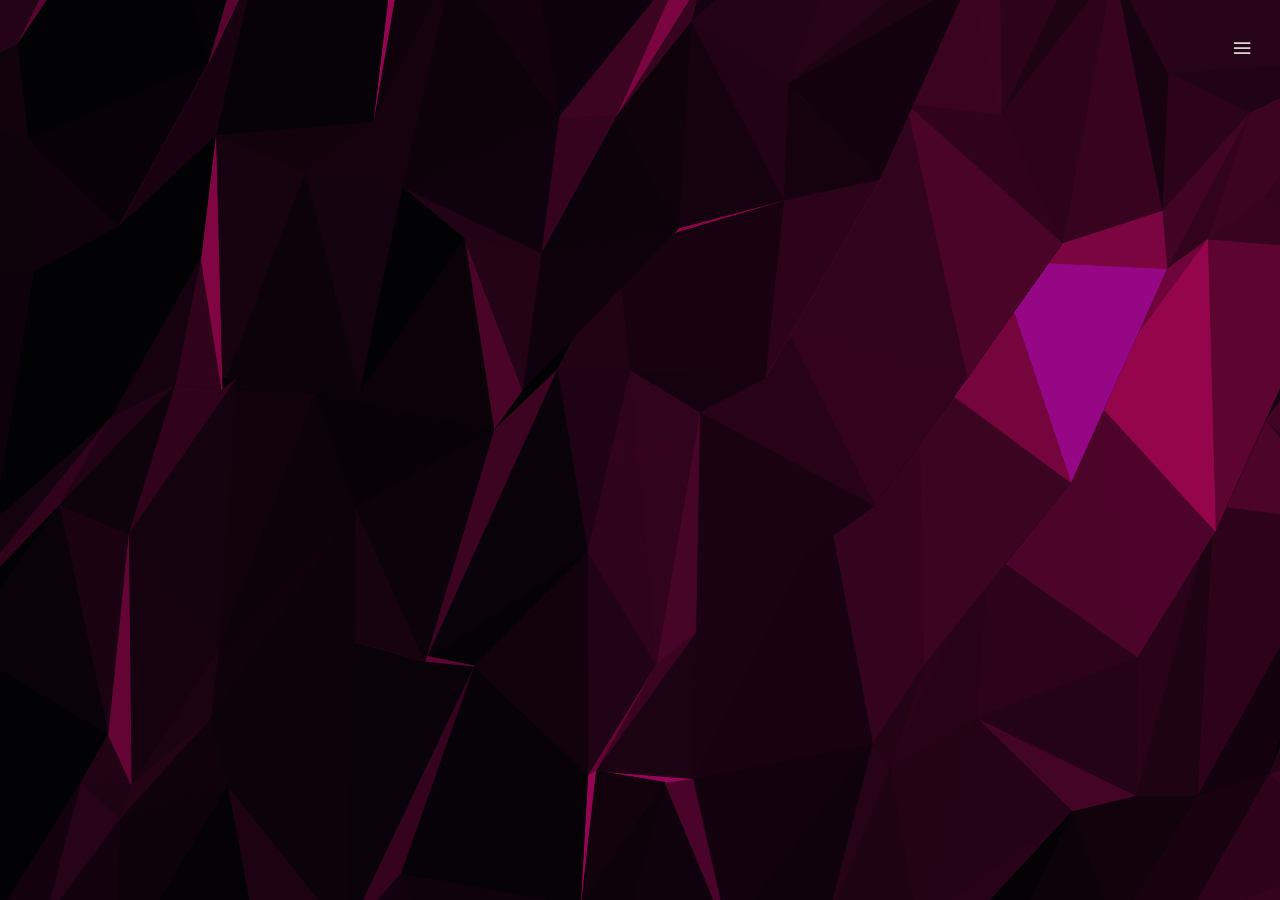
<file: TEST2/index.html>
<!--     A3 - Creative Coming Soon Template     -->
<!--               Version 1.0                  -->

<!DOCTYPE html>
<html lang="en" id='a3'>
<head>


	<!--  Start header  -->
	<meta charset='UTF-8'>
	<meta name="viewport" content="initial-scale=1.0, width=device-width">
	<title>Affluvar</title>
	<link rel='icon' type='image/png' href='assets/img/favicon/favicon.ico' />
	<!--  End header  -->


	<!--  Start Css  -->
	<link rel="stylesheet" type="text/css" href="https://stackpath.bootstrapcdn.com/font-awesome/4.7.0/css/font-awesome.min.css">
	<link rel="stylesheet" href="assets/fonts/ionicons-2.0.1/css/ionicons.min.css">
	<link rel="stylesheet" href="assets/fonts/font-awesome-4.5.0/css/font-awesome.min.css">
	<link href="https://fonts.googleapis.com/css?family=Montserrat:100,100i,200,200i,300,300i,400,400i,500,500i,600,600i,700,700i,800,800i,900,900i" rel="stylesheet">
	<link rel="stylesheet" href="assets/css-plugins/include.css">
	<link rel="stylesheet" href="assets/css-default/style/style.css">
	<!--   End Css   -->


</head>
<body >


	<!--  Start Preloader Section  -->
	<section class="el-preloader style-default">
		<h2 class='display-none'>Display none</h2>
		<div class="preloader-holder">
			<div class="circle-holder">
				<div id="circle-1" class="preloader-circle"></div>
				<div id="circle-2" class="preloader-circle"></div>
				<div id="circle-3" class="preloader-circle"></div>
			</div>
		</div>
	</section>
	<!--   End Preloaser Section  -->


	<!--  Start Background Section  -->
	<section class="el-bg-block resp-bg" style="background-image: url(assets/img/background/bg-square.jpg);">
		<h2 class='display-none'>Display none</h2>
		<div class="bg-block-holder z-index-10" id='bg-block-holder'></div>
		<div class="youtube-player z-index-15"></div>
		<div class="overlay-color-bg opacity-3 z-index-20"></div>
		<div class="el-bg-block z-index-25" id="el-bg-block">
			<div id="fss-container" class="fss-container height-100">
				<div id="fss-output" class="fss-container height-100"></div>
			</div>
		</div>
		<div class="overlay-color-bg opacity-3 z-index-30"></div>
	</section>
	<!--   End Background Section   -->


	<!--  Start Main Content  -->
	<main id='canvas-move-area' >

		<!--  Start Home Section  -->
		<section class="el-main-content fullscreen-section scale-in-rotate" id='home-page' >
			<div class="fullscreen-section-holder el-scroll-holder">
				<div class="vert-helper"></div><!--
			 --><div class="content-holder  for-vert-align">
					<div class="top-text">

						<!--  Logo  -->
						<div class="logo-block duration-12 translate-from-bottom-15  translate-0">
							<a class="logo" href='#'><img src="assets/img/logo/logo-a3-white.png" alt=""></a>
						</div>

						<!--  Main Big Text  -->
						<h1 class="big-text duration-12 translate-from-bottom-13 translate-0"><span id="typed-element">WE ARE COMING SOON!</span></h1>

						<!--  Subtext  -->
						<span class="sub-text duration-12 translate-from-bottom-11 translate-0">Lorem ipsum dolor sit amet loremipsum dolor sit. sit amet loremipsum dolor sit.</span>


					</div>

					<!--  Counter  -->
					<div class="counter duration-12 translate-from-bottom-9 translate-0 ">
						<div class="container-fluid">
							<div class="row">
								<div class="days col-6 col-sm-6 col-md-3">
									<span class="number">{dnnn}</span>
									<span class="text">{dl}</span>
								</div>
								<div class="hours col-6 col-sm-6 col-md-3">
									<span class="number">{hnn}</span>
									<span class="text">{hl}</span>
								</div>
								<div class="minutes col-6 col-sm-6 col-md-3">
									<span class="number">{mnn}</span>
									<span class="text">{ml}</span>
								</div>
								<div class="seconds col-6 col-sm-6 col-md-3">
									<span class="number theme-color">{snn}</span>
									<span class="text theme-color">{sl}</span>
								</div>
							</div>
						</div>
					</div>


					<!--  Button Block  -->
					<div class="button-block  duration-12 translate-from-bottom-7 translate-0">
						<div class="button-holder clearfix">
							<a href="#more-information" class="btn el-theme-btn el-white-btn-hv only-page-link">More information</a>
							<a  href='#' class="btn el-light-transparent-btn el-theme-btn-hv" data-toggle="modal" data-target="#subscribeModal">Notify<i class="ion-android-notifications right-icon"></i></a>
						</div>
					</div>

					<!--  Social Block -->
					<div class="social-block duration-12 translate-from-bottom-6 translate-0">
						<ul class="social-list clearfix">
							<li><a href="#" class="ion-social-twitter"></a></li>
							<li><a href="#" class="ion-social-facebook"></a></li>
							<li><a href="#" class="ion-social-googleplus"></a></li>
							<li><a href="#" class="ion-social-pinterest"></a></li>
							<li><a href="#" class="ion-social-tumblr"></a></li>
						</ul>
						<p>© Affluvar, 2018 Designed by <a href="https://mayankjha.herokuapp.com">Mayank Jha</a></p>
					</div>


				</div>
			</div>
		</section>
		<!--  End Home Section  -->


		<!--  Start Side Section  -->

		<!--  Pull Button  -->
		<div class="main-pull-button">
			<div class="close-button">
				<a href="#more-information" class='only-page-link'>
					<i class="ion-navicon"></i>
				</a>
			</div>
		</div>

		<section class="el-more-information fullscreen-section out-fullscreen-section translate-x" id='more-information'>
			<a href="#home-page" class="el-side-pusher opacity-5 only-page-link"></a>

			<!--  Side Navigation -->
			<div class="el-mini-nav">
				<ul class="nav-list">
					<li class="nav-item"><a href=".el-about-us" class='active delay-11'><span>About</span></a></li>
					<li class="nav-item"><a href=".el-service-section" class='delay-7'><span>Services</span></a></li>
					<li class="nav-item"><a href=".el-our-team" class='delay-9'><span>Team</span></a></li>
					<li class="nav-item"><a href=".el-portfolio" class='delay-13'><span>Portfolio</span></a></li>
					<li class="nav-item"><a href=".el-testimonial" class='delay-11'><span>Testimonials</span></a></li>
					<li class="nav-item"><a href=".el-send-form" class='delay-10'><span>Contact</span></a></li>
				</ul>
			</div>


			<!--  Pull Close Button -->
			<div class="close-button">
				<a href="#home-page" class='only-page-link'>
					<i class="ion-android-close"></i>
				</a>
			</div>


			<!--  Side Section Holder -->
			<div class="fullscreen-section-holder el-scroll-holder white-bg">
				<div class="content-holder container-fluid">


					<!--  About Section -->
					<div class="el-about-us el-describe-section">
						<div class="title-holder row">
							<div class="col-12">
								<h1 class="title">About Us</h1>
							</div>
						</div>
						<div class="el-separator"></div>
						<span class="sub-text">Lorem ipsum dolor sit amet, consectetur adipiscing elit, sed do eiusmod tempor incididunt ut labore et dolore magna aliqua.</span>
						<div class="row">
							<div class="col-12">
								<div class="about-carousel owl-carousel">
									<div class="item">
										<img src="assets/img/about/about-1.jpg" alt="">
									</div>
									<div class="item">
										<img src="assets/img/about/about-2.jpg" alt="">
									</div>
									<div class="item">
										<img src="assets/img/about/about-3.jpg" alt="">
									</div>
								</div>
							</div>
							<div class="col-12">
								<div class="about-text">
									<p class="text">At vero eos et accu samus et iusto odio digni ssimos ducimus qui blandi tiis prae sentium volu ptatum deleniti atque corrupti quos dolores et quas molestias excepturi sint occa ecati cupiditate non prov ident.
									At vero eos et accusamus et iusto odio digniss imos ducimus qui bland itiis praesen tium volupta tum deleniti atque corrupti quos dolores et quas molestias excepturi sint occaecati cupid itate non provident.  At vero eos et accusamus et iusto odio dignissimos ducimus qui bland itiis praese ntium volup tatum deleniti atque corrupti quos dolores et quas moles tias exce pturi sint occaecati cupidi tate non provident.</p>
									<div class="align-left">
										<a href="#" class="btn el-dark-btn el-theme-btn-hv"><i class="ion-information-circled left-icon"></i>Read more</a>
									</div>
								</div>
							</div>
						</div>
					</div>

					<div class="el-divider"></div>

					<!--  Service Section -->
					<div class="el-service-section el-describe-section">
						<div class="title-holder row">
							<div class="col-12">
								<h1 class="title">Our Services</h1>
								<div class="el-separator"></div>
								<span class="sub-text">Lorem ipsum dolor sit amet, consectetur adipiscing elit, sed do eiusmod tempor incididunt ut labore et dolore magna aliqua.</span>
							</div>
						</div>
						<div class="row">
							<div class="col-12 col-sm-4">
								<div class="service-item">
									<div class="service-title">
										<span class="icon ion-aperture"></span>
										<h3>Service 1</h3>
									</div>
									<p class="service-text">
										At vero eos et accusamus et iusto odio dignissimos ducimus qui blanditiis praesentium.
									</p>
								</div>
							</div>
							<div class="col-12 col-sm-4">
								<div class="service-item">
									<div class="service-title">
										<span class="icon ion-cube"></span>
										<h3>Service 2</h3>
									</div>
									<p class="service-text">
										At vero eos et accusamus et iusto odio dignissimos ducimus qui blanditiis praesentium.
									</p>
								</div>
							</div>
							<div class="col-12 col-sm-4">
								<div class="service-item">
									<div class="service-title">
										<span class="icon ion-flag"></span>
										<h3>Service 3</h3>
									</div>
									<p class="service-text">
										At vero eos et accusamus et iusto odio dignissimos ducimus qui blanditiis praesentium.
									</p>
								</div>
							</div>
						</div>
					</div>

					<div class="el-divider"></div>

					<!--  Team Section -->
					<div class="el-our-team el-describe-section">
						<div class="title-holder row">
							<div class="col-12">
								<h1 class="title">Our Team</h1>
								<div class="el-separator"></div>
								<span class="sub-text">Lorem ipsum dolor sit amet, consectetur adipiscing elit, sed do eiusmod tempor incididunt ut labore et dolore magna aliqua.</span>
							</div>
						</div>
						<div class="row">
							<div class="col-12 col-sm-6">
								<div class="team-item">
									<div class="img-block">
										<div class="hover-block">
											<h4 class="name">Julia Okinet</h4>
											<span class="team-status">WEB DESIGNER</span>
											<div class="social-block">
												<ul class="social-list">
													<li><a href="#" class='ion-social-twitter'></a></li>
													<li><a href="#" class='ion-social-facebook'></a></li>
													<li><a href="#" class='ion-social-googleplus'></a></li>
												</ul>
											</div>
										</div>
										<img src="assets/img/team/team-1.jpg" class='resp-img' alt="">
									</div>
								</div>
							</div>
							<div class="col-12 col-sm-6">
								<div class="team-item">
									<div class="img-block">
										<div class="hover-block">
											<h4 class="name">Mary Librean</h4>
											<span class="team-status">DIRECTOR</span>
											<div class="social-block">
												<ul class="social-list">
													<li><a href="#" class='ion-social-twitter'></a></li>
													<li><a href="#" class='ion-social-facebook'></a></li>
													<li><a href="#" class='ion-social-googleplus'></a></li>
												</ul>
											</div>
										</div>
										<img src="assets/img/team/team-2.jpg" class='resp-img' alt="">
									</div>
								</div>
							</div>
							<div class="col-12 col-sm-6">
								<div class="team-item">
									<div class="img-block">
										<div class="hover-block">
											<h4 class="name">David Tishman</h4>
											<span class="team-status">WEB DEVELOPER</span>
											<div class="social-block">
												<ul class="social-list">
													<li><a href="#" class='ion-social-twitter'></a></li>
													<li><a href="#" class='ion-social-facebook'></a></li>
													<li><a href="#" class='ion-social-googleplus'></a></li>
												</ul>
											</div>
										</div>
										<img src="assets/img/team/team-3.jpg" class='resp-img' alt="">
									</div>
								</div>
							</div>
							<div class="col-12 col-sm-6">
								<div class="team-item">
									<div class="img-block">
										<div class="hover-block">
											<h4 class="name">Mark Foliner</h4>
											<span class="team-status">SEO OPTIMIZER</span>
											<div class="social-block">
												<ul class="social-list">
													<li><a href="#" class='ion-social-twitter'></a></li>
													<li><a href="#" class='ion-social-facebook'></a></li>
													<li><a href="#" class='ion-social-googleplus'></a></li>
												</ul>
											</div>
										</div>
										<img src="assets/img/team/team-4.jpg" class='resp-img' alt="">
									</div>
								</div>
							</div>
						</div>
					</div>

					<div class="el-divider"></div>

					<!--  Portfolio Section -->
					<div class="el-portfolio el-describe-section">
						<div class="title-holder row">
							<div class="col-12">
								<h1 class="title">Portfolio</h1>
								<div class="el-separator"></div>
								<span class="sub-text">Lorem ipsum dolor sit amet, consectetur adipiscing elit, sed do eiusmod tempor incididunt ut labore et dolore magna aliqua.</span>
							</div>
						</div>
						<div class="row zoom-gallery">
							<div class="col-12 col-sm-6">
								<div class="portfolio-item">
									<a href="assets/img/portfolio/1.jpg">
										<img src="assets/img/portfolio/1.jpg" alt="portfolio">
										<div class="hover-block">
											<div class="plus-block">
												<i class="ion-plus"></i>
											</div>
										</div>
									</a>
								</div>
							</div>
							<div class="col-12 col-sm-6">
								<div class="portfolio-item">
									<a href="assets/img/portfolio/2.jpg">
										<img src="assets/img/portfolio/2.jpg" alt="portfolio">
										<div class="hover-block">
											<div class="plus-block">
												<i class="ion-plus"></i>
											</div>
										</div>
									</a>
								</div>
							</div>
							<div class="col-12 col-sm-6">
								<div class="portfolio-item">
									<a href="assets/img/portfolio/3.jpg">
										<img src="assets/img/portfolio/3.jpg" alt="portfolio">
										<div class="hover-block">
											<div class="plus-block">
												<i class="ion-plus"></i>
											</div>
										</div>
									</a>
								</div>
							</div>
							<div class="col-12 col-sm-6">
								<div class="portfolio-item">
									<a href="assets/img/portfolio/4.jpg">
										<img src="assets/img/portfolio/4.jpg" alt="portfolio">
										<div class="hover-block">
											<div class="plus-block">
												<i class="ion-plus"></i>
											</div>
										</div>
									</a>
								</div>
							</div>
							<div class="col-12 col-sm-6">
								<div class="portfolio-item">
									<a href="assets/img/portfolio/5.jpg">
										<img src="assets/img/portfolio/5.jpg" alt="portfolio">
										<div class="hover-block">
											<div class="plus-block">
												<i class="ion-plus"></i>
											</div>
										</div>
									</a>
								</div>
							</div>
							<div class="col-12 col-sm-6">
								<div class="portfolio-item">
									<a href="assets/img/portfolio/6.jpg">
										<img src="assets/img/portfolio/6.jpg" alt="portfolio">
										<div class="hover-block">
											<div class="plus-block">
												<i class="ion-plus"></i>
											</div>
										</div>
									</a>
								</div>
							</div>
							<div class="col-12 col-sm-6">
								<div class="portfolio-item">
									<a href="assets/img/portfolio/7.jpg">
										<img src="assets/img/portfolio/7.jpg" alt="portfolio">
										<div class="hover-block">
											<div class="plus-block">
												<i class="ion-plus"></i>
											</div>
										</div>
									</a>
								</div>
							</div>
							<div class="col-12 col-sm-6">
								<div class="portfolio-item">
									<a href="assets/img/portfolio/8.jpg">
										<img src="assets/img/portfolio/8.jpg" alt="portfolio">
										<div class="hover-block">
											<div class="plus-block">
												<i class="ion-plus"></i>
											</div>
										</div>
									</a>
								</div>
							</div>
						</div>
					</div>

					<div class="el-divider"></div>

					<!--  Testimonial Section -->
					<div class="el-testimonial el-describe-section">
						<div class="title-holder row">
							<div class="col-12">
								<h1 class="title">Testimonials</h1>
								<div class="el-separator"></div>
							</div>
							<div class="col-12">
								<div class="testimonial-carousel owl-carousel">
									<div class="item">
										<p class="text">At vero eos et accusamus et iusto odio dignissimos ducimus qui blanditiis praesentium voluptatum deleniti atque corrupti quos dolores et quas molestias excepturi sint occaecati cupiditate non provident.</p>
										<div class="person-block">
											<div class="person-photo">
												<img src="assets/img/testimonial/testimonial-1.jpg" alt="">
											</div>
											<span class="person-name fw-700">Mary Carell</span>
											<span class="person-status">Seo optimaizer</span>
										</div>
									</div>
									<div class="item">
										<p class="text">At vero eos et accusamus et iusto odio dignissimos ducimus qui blanditiis praesentium voluptatum deleniti atque corrupti quos dolores et quas molestias excepturi sint occaecati cupiditate non provident.</p>
										<div class="person-block">
											<div class="person-photo">
												<img src="assets/img/testimonial/testimonial-1.jpg" alt="">
											</div>
											<span class="person-name fw-700">Mary Carell</span>
											<span class="person-status">Seo optimaizer</span>
										</div>
									</div>

								</div>
							</div>
						</div>
					</div>

					<div class="el-divider"></div>

					<!--  Contact Section -->
					<form class="el-send-form el-describe-section" action='php/contact.php' method="POST">
						<div class="row row-20">
							<div class="col-12 title-holder ">
								<h1 class="title">Contact Us</h1>
								<div class="el-separator"></div>
								<span class="sub-text">Lorem ipsum dolor sit amet, consectetur adipiscing elit, sed do eiusmod tempor incididunt ut labore et dolore magna aliqua.</span>
							</div>
							<div class="col-12 col-md-6">
								<div class="input-item name-item input-group">
									<input type="text" name="name" class="form-control" placeholder="Enter name" aria-label="Enter name" required>
									<span class="input-group-addon" ><i class="ion-person"></i></span>
								</div>
								<span class="error-title"></span>
							</div>
							<div class="col-12 col-md-6">
								<div class="input-item email-item input-group">
									<input type="email" name="email" class="form-control" placeholder="Enter email" aria-label="Enter email" required>
									<span class="input-group-addon"><i class="ion-email"></i></span>
								</div>
								<span class="error-title"></span>
							</div>
							<div class="col-12 col-md-6">
								<div class="input-item company-name-item input-group">
									<input type="text" name="company-name" class="form-control" placeholder="Enter company" aria-label="Enter company" required>
									<span class="input-group-addon" ><i class="ion-person-stalker"></i></span>
								</div>
								<span class="error-title"></span>
							</div>
							<div class="col-12 col-md-6">
								<div class="input-item phone-number-item input-group">
									<input type="text" name="phone-number" class="form-control" placeholder="Enter phone" aria-label="Enter phone" required>
									<span class="input-group-addon" ><i class="ion-iphone"></i></span>
								</div>
								<span class="error-title"></span>
							</div>
							<div class="col-12">
								<div class="input-item message-item input-group">
									<textarea name="message" placeholder="Enter message" required></textarea>
									<span class="input-group-addon"><i class="ion-chatbox"></i></span>
								</div>
								<span class="error-title"></span>
							</div>
							<div class='col-12 pb-4'>
								<div class="button-holder pb-0 mb-0">
									<button class="btn el-dark-btn el-theme-btn-hv btn-block" type="submit">Send Message<i class="ion-paper-airplane right-icon"></i></button>
								</div>
							</div>
							<div class="col-12">
								<div class="row el-contact-info">
									<div class="col-12 col-md-4">
										<div class="contact-info-item">
											<i class="contact-title-icon ion-location"></i>
											<p>Los Angeles, California</p>
											<p>420 Main St & 12th Aperon</p>
											<p>67 New York, 102305</p>
										</div>
									</div>
									<div class="col-12 col-md-4">
										<div class="contact-info-item">
											<i class="contact-title-icon ion-email"></i>
											<p>myemail@gmail.com</p>
											<p>email@gmail.com</p>
										</div>
									</div>
									<div class="col-12 col-md-4">
										<div class="contact-info-item">
											<i class="contact-title-icon ion-iphone"></i>
											<p>+1 800 100 200 30 20</p>
											<p>+1 800 100 245 30 20</p>
											<p>+1 800 100 333 33 33</p>
										</div>
									</div>
								</div>
							</div>
						</div>
					</form>


					<!--  Footer Section -->
					<div class="el-footer"><span class="footer-text">© 2018 All rights reserved</span></div>


				</div>
			</div>
		</section>
		<!--  End Side Section  -->

	</main>
	<!--   End Main Content   -->


	<!-- Start Subscribe Modal -->
	<div class="modal fade el-modal align-self-center" id="subscribeModal" tabindex="-1" role="dialog" aria-label="exampleModalLabel" aria-hidden="true">
		<div class="vert-helper"></div><!--
	 --><div class="modal-dialog for-vert-align" role="document">
			<div class="modal-content">
				<div class="modal-header">
					<h5 class="modal-title" id="subscribeModalLabel">SUBSCRIBE</h5>
					<span class="icon">
						<i class="ion-ios-email-outline"></i>
					</span>
					<button type="button" class="close" data-dismiss="modal" aria-label="Close">
						<span aria-hidden="true"><i class="ion-ios-close-outline"></i></span>
					</button>

				</div>
				<form class="modal-body el-subscribe-form" method="POST" action='php/subscribe.php'>
					<div class="input-item name-item input-group">
						<input type="email" name="email" class="form-control white-input" placeholder="Enter email" aria-label="Enter email" required>
					</div>
					<span class="error-title"></span>
					<button class="btn  el-theme-btn el-dark-btn-hv" type="submit">Subscribe</button>
				</form>
				<div class="modal-footer"></div>
			</div>
		</div>
	</div>
	<!-- End Subscribe Modal -->


	<!-- Start Contact Modal -->
	<div class="modal fade show el-modal success-notification" id="mail-notification" tabindex="-1" role="dialog" aria-label="exampleModalLabel" aria-hidden="true">
		<div class="vert-helper"></div><!--
	 --><div class="modal-dialog for-vert-align" role="document">
			<div class="modal-content">
				<div class="modal-header">
					<span class="icon">
						<i class="ion-android-done success-icon"></i>
					</span>
					<button type="button" class="close" data-dismiss="modal" aria-label="Close">
						<span aria-hidden="true"><i class="ion-ios-close-outline"></i></span>
					</button>
				</div>
				<div class="modal-body">
					<p>Thank you for you message!</p>
				</div>
				<div class="modal-footer"></div>
			</div>
		</div>
	</div>
	<!-- End Contact Modal -->


	<!--  Start Scripts   -->
	<script src='assets/js/mobile-detect/mobile-detect.js'></script>
	<script src='assets/js/jquery/jquery.min.js'></script>
	<script src='assets/js/scrollTo/jquery.scrollTo.js'></script>
	<script src='assets/js/popper/popper.min.js'></script>
	<script src='assets/js/bootstrap/bootstrap.min.js'></script>
	<script src='assets/js/magnific-popup/jquery.magnific-popup.min.js'></script>
	<script src='assets/js/youtube-bg/jquery.mb.YTPlayer.js'></script>
	<script src='assets/js/vegas-slideshow/vegas.min.js'></script>
	<script src='assets/js/owl-carousel/owl.carousel.min.js'></script>
	<script src='assets/js/countdown/countdown.js'></script>
	<script src='assets/js/typed/typed.min.js'></script>
	<script src='assets/js/mCustomScrollbar/jquery.mCustomScrollbar.concat.min.js'></script>
	<script src='assets/js/canvas/polygon.js'></script>
	<script>

		/*=============================
		Start Main Settings
		=============================*/
		var canvasAnimation     = [true, 'polygon'],
			animationInMobile   = true,
			preloaderFadeOut    = 1000,
			targetDate          = "12/19/2019 00:00:00",
			youtubeBg           = false,
			youtubeProperty     = {videoURL:"", containment:'#bg-block-holder', quality:'hd720', showControls:false, autoPlay:true, mute:true, startAt:0, opacity:1},
			videoBgMobile       = [false, 'slideshow'],
			globalSlideshow     = [false, [{src: 'assets/img/slideshow/slide-1.jpg'}, {src: 'assets/img/slideshow/slide-2.jpg'}]],
			typed               = [false, ['WE WILL COMING SOON!','COMING SOON TEMPLATE!']],
			typedInMobile       = [false, 'WE WILL COMING SOON!'];
		/*=============================
		End Main Settings
		=============================*/

	</script>
	<script src='assets/js/main/main.js'></script>
	<!--   End Scripts   -->

</body>
</html>
</file>
<file: TEST2/assets/css-default/style/style.css>
/*-------Start Content Table-----------

	1. Default Settings
	2. Custom Classnames
	3. Preloader
	4. Background Block
	5. Fullscreen Section
	6. Main Content
	7. More Infornation Section
	8. Modal Section
	9. Custom Settings
	11. Start Animation
	10. Media

	----------End Content Table----------*/
/*-------------------------------------------
  Start Bootstrap 4 Support
-------------------------------------------*/
.row {
  display: block;
}
.row::after {
  display: block;
  content: "";
  clear: both;
}
.row > [class*=col-] {
  display: block;
  float: left;
}

/*-------------------------------------------
  End Bootstrap 4 Support
-------------------------------------------*/
/*-------------------------------------------
  Start Default Settings
-------------------------------------------*/
#a3 {
  font-size: 16px;
}
#a3 body {
  font-family: "Montserrat", "Helvetica Neue", "Lucida Grande", Arial, Verdana, sans-serif;
  -webkit-font-smoothing: antialiased;
  -moz-osx-font-smoothing: grayscale;
  background: #06060c;
}
#a3 ::selection {
  color: white;
  background: #ff2653;
}
#a3 h1,
#a3 h2,
#a3 h3,
#a3 h4,
#a3 h5,
#a3 h6 {
  color: #06060c;
  font-weight: 600;
}
#a3 p {
  color: #939da5;
  font-size: 0.875em;
  line-height: 1.6;
}
#a3 .sub-text {
  color: #d2d2d2;
  font-weight: 400;
  font-size: 0.9375em;
  letter-spacing: 0.06667em;
}
#a3 .typed-cursor {
  opacity: 1;
  font-weight: 500;
  animation: typedjsBlink 0.7s infinite;
  -webkit-animation: typedjsBlink 0.7s infinite;
  animation: typedjsBlink 0.7s infinite;
}
@keyframes typedjsBlink {
  50% {
    opacity: 0.0;
  }
}
@-webkit-keyframes typedjsBlink {
  0% {
    opacity: 1;
  }
  50% {
    opacity: 0.0;
  }
  100% {
    opacity: 1;
  }
}
#a3 .typed-fade-out {
  opacity: 0;
  transition: opacity .25s;
  -webkit-animation: 0;
  animation: 0;
}
#a3 .el-theme-btn,
#a3 .el-theme-transparent-btn,
#a3 .el-light-transparent-btn,
#a3 .el-light-btn,
#a3 .el-dark-btn,
#a3 .el-dark-transparent-btn {
  border-radius: 0;
  box-shadow: none;
  font-weight: 600;
  border: 0.14286em white solid;
  outline: none !important;
  letter-spacing: 0.07143em;
  margin: 0 0.21429em 1em;
  font-family: "Montserrat", "Helvetica Neue", "Lucida Grande", Arial, Verdana, sans-serif;
  box-sizing: border-box;
  font-size: 0.875em;
  padding: 1em 2em;
  cursor: pointer;
}
@media screen and (max-width: 768px) {
  #a3 .el-theme-btn,
  #a3 .el-theme-transparent-btn,
  #a3 .el-light-transparent-btn,
  #a3 .el-light-btn,
  #a3 .el-dark-btn,
  #a3 .el-dark-transparent-btn {
    display: block;
    width: 100%;
    margin-right: 0;
    margin-left: 0;
  }
}
#a3 .el-theme-btn:hover, #a3 .el-theme-btn:focus,
#a3 .el-theme-transparent-btn:hover,
#a3 .el-theme-transparent-btn:focus,
#a3 .el-light-transparent-btn:hover,
#a3 .el-light-transparent-btn:focus,
#a3 .el-light-btn:hover,
#a3 .el-light-btn:focus,
#a3 .el-dark-btn:hover,
#a3 .el-dark-btn:focus,
#a3 .el-dark-transparent-btn:hover,
#a3 .el-dark-transparent-btn:focus {
  box-shadow: none;
}
#a3 .el-theme-btn i,
#a3 .el-theme-transparent-btn i,
#a3 .el-light-transparent-btn i,
#a3 .el-light-btn i,
#a3 .el-dark-btn i,
#a3 .el-dark-transparent-btn i {
  display: inline-block;
  vertical-align: middle;
  color: inherit;
  margin-top: -0.65em;
  margin-bottom: -0.5em;
  font-size: 1.25em;
}
#a3 .el-theme-btn .right-icon,
#a3 .el-theme-transparent-btn .right-icon,
#a3 .el-light-transparent-btn .right-icon,
#a3 .el-light-btn .right-icon,
#a3 .el-dark-btn .right-icon,
#a3 .el-dark-transparent-btn .right-icon {
  font-size: 1.25em;
  margin-left: 0.7em;
}
#a3 .el-theme-btn .left-icon,
#a3 .el-theme-transparent-btn .left-icon,
#a3 .el-light-transparent-btn .left-icon,
#a3 .el-light-btn .left-icon,
#a3 .el-dark-btn .left-icon,
#a3 .el-dark-transparent-btn .left-icon {
  font-size: 1.25em;
  margin-right: 0.7em;
}
#a3 .el-theme-transparent-btn {
  color: white;
  background: none;
  border-color: #ff2653;
}
#a3 .el-theme-btn {
  color: white;
  background: #ff2653;
  border-color: #ff2653;
}
#a3 .el-light-transparent-btn {
  color: white;
  background: none;
  border-color: white;
}
#a3 .el-light-btn {
  color: white;
  background: #06060c;
  border-color: white;
}
#a3 .el-dark-transparent-btn {
  color: #06060c;
  background: none;
  border-color: #06060c;
}
#a3 .el-dark-btn {
  color: white;
  background: #06060c;
  border-color: #06060c;
}
#a3 .el-theme-btn-hv:hover {
  background-color: #ff2653;
  border-color: #ff2653;
  color: white;
}
#a3 .el-dark-btn-hv:hover {
  background-color: #06060c;
  border-color: #06060c;
  color: white;
}
#a3 .el-white-btn-hv:hover {
  background-color: white;
  border-color: white;
  color: #06060c;
}
#a3 .el-theme-btn[disabled], #a3 .el-theme-btn[disabled]:hover {
  background-color: #ff2653;
  border-color: #ff2653;
  color: white;
  cursor: no-drop;
}
#a3 .el-dark-btn[disabled], #a3 .el-dark-btn[disabled]:hover {
  background-color: #06060c;
  border-color: #06060c;
  color: white;
  cursor: no-drop;
}
#a3 .el-light-btn[disabled], #a3 .el-light-btn[disabled]:hover {
  background-color: #06060c;
  border-color: #06060c;
  color: white;
  cursor: no-drop;
}
#a3 .el-separator {
  margin: 0 auto;
  width: 2.25em;
  height: 0.25em;
  margin-bottom: 2em;
  background-color: #ff2653;
}
#a3 form .input-item .input-group-addon {
  position: absolute;
  top: 0;
  padding-top: 0.625em;
  padding-bottom: 0.625em;
  font-size: 1em;
  bottom: 0;
  opacity: 0.5;
  left: 0;
  transition: all ease-in-out 0.5s;
  border: none;
  background: none;
  z-index: 99;
  color: #06060c;
}
#a3 form .input-item.message-item .input-group-addon {
  bottom: auto;
  padding-top: 0.875em;
}
#a3 form .input-item i {
  font-size: 1.125em;
  color: inherit;
}
#a3 form .input-item input, #a3 form .input-item textarea {
  z-index: 9;
  background: none;
  color: #06060c;
  text-align: left;
  width: 100%;
  font-family: inherit;
  display: block;
  font-size: 0.875em;
  padding: 0.92857em 0.85714em 0.92857em 2.71429em;
  border-radius: 0;
  font-weight: 500;
  border: 0.14286em rgba(6, 6, 12, 0.3) solid;
  outline: none;
  transition: all ease-in-out 0.5s;
}
#a3 form .input-item input::-webkit-input-placeholder, #a3 form .input-item textarea::-webkit-input-placeholder {
  color: rgba(6, 6, 12, 0.5);
}
#a3 form .input-item input::-moz-placeholder, #a3 form .input-item textarea::-moz-placeholder {
  color: rgba(6, 6, 12, 0.5);
}
#a3 form .input-item input:-moz-placeholder, #a3 form .input-item textarea:-moz-placeholder {
  color: rgba(6, 6, 12, 0.5);
}
#a3 form .input-item input:-ms-input-placeholder, #a3 form .input-item textarea:-ms-input-placeholder {
  color: rgba(6, 6, 12, 0.5);
}
#a3 form .input-item input:-placeholder, #a3 form .input-item textarea:-placeholder {
  color: rgba(6, 6, 12, 0.5);
}
#a3 form .input-item input.white-input, #a3 form .input-item textarea.white-input {
  color: white;
  border-color: rgba(255, 255, 255, 0.3);
}
#a3 form .input-item input.white-input::-webkit-input-placeholder, #a3 form .input-item textarea.white-input::-webkit-input-placeholder {
  color: rgba(255, 255, 255, 0.5);
}
#a3 form .input-item input.white-input::-moz-placeholder, #a3 form .input-item textarea.white-input::-moz-placeholder {
  color: rgba(255, 255, 255, 0.5);
}
#a3 form .input-item input.white-input:-moz-placeholder, #a3 form .input-item textarea.white-input:-moz-placeholder {
  color: rgba(255, 255, 255, 0.5);
}
#a3 form .input-item input.white-input:-ms-input-placeholder, #a3 form .input-item textarea.white-input:-ms-input-placeholder {
  color: rgba(255, 255, 255, 0.5);
}
#a3 form .input-item input.white-input:-placeholder, #a3 form .input-item textarea.white-input:-placeholder {
  color: rgba(255, 255, 255, 0.5);
}
#a3 form .input-item input:focus, #a3 form .input-item textarea:focus {
  color: #06060c;
  border-color: #06060c;
}
#a3 form .input-item input:focus.white-input, #a3 form .input-item textarea:focus.white-input {
  border-color: white;
  color: white;
}
#a3 form .input-item input:focus ~ .input-group-addon, #a3 form .input-item textarea:focus ~ .input-group-addon {
  opacity: 1;
}
#a3 form .input-item textarea {
  min-height: 10.71429em;
}

/*-------------------------------------------
  End Default Settings
-------------------------------------------*/
/*-------------------------------------------
  Start Preloader Style
-------------------------------------------*/
#a3 .el-preloader {
  z-index: 999999;
  background: #06060c;
  top: 0;
  left: 0;
  bottom: 0;
  right: 0;
  position: fixed;
}
#a3 .el-preloader * {
  font-size: inherit;
}
#a3 .el-preloader .preloader-holder {
  position: absolute;
  width: 100%;
  left: 0;
  top: 50%;
  margin-top: -0.5em;
  text-align: center;
}
#a3 .el-preloader .circle-holder {
  margin: auto;
}
#a3 .el-preloader .preloader-circle {
  background-color: #ff2653;
  display: inline-block;
  height: 1em;
  margin-left: .15em;
  margin-right: .15em;
  width: 1em;
  opacity: 0.1;
  animation-name: bounce_opacity;
  -o-animation-name: bounce_opacity;
  -ms-animation-name: bounce_opacity;
  -webkit-animation-name: bounce_opacity;
  -moz-animation-name: bounce_opacity;
  animation-duration: 700ms;
  -o-animation-duration: 700ms;
  -ms-animation-duration: 700ms;
  -webkit-animation-duration: 700ms;
  -moz-animation-duration: 700ms;
  animation-iteration-count: infinite;
  -o-animation-iteration-count: infinite;
  -ms-animation-iteration-count: infinite;
  -webkit-animation-iteration-count: infinite;
  -moz-animation-iteration-count: infinite;
  animation-direction: normal;
  -o-animation-direction: normal;
  -ms-animation-direction: normal;
  -webkit-animation-direction: normal;
  -moz-animation-direction: normal;
  border-radius: 50%;
  -o-border-radius: 50%;
  -ms-border-radius: 50%;
  -webkit-border-radius: 50%;
  -moz-border-radius: 50%;
}
#a3 .el-preloader #circle-1 {
  animation-delay: 0.15s;
  -o-animation-delay: 0.15s;
  -ms-animation-delay: 0.15s;
  -webkit-animation-delay: 0.15s;
  -moz-animation-delay: 0.15s;
}
#a3 .el-preloader #circle-2 {
  animation-delay: 0.30s;
  -o-animation-delay: 0.30s;
  -ms-animation-delay: 0.30s;
  -webkit-animation-delay: 0.30s;
  -moz-animation-delay: 0.30s;
}
#a3 .el-preloader #circle-3 {
  animation-delay: 0.45s;
  -o-animation-delay: 0.45s;
  -ms-animation-delay: 0.45s;
  -webkit-animation-delay: 0.45s;
  -moz-animation-delay: 0.45s;
}
@keyframes bounce_opacity {
  50% {
    opacity: 1;
  }
}
@-o-keyframes bounce_opacity {
  50% {
    opacity: 1;
  }
}
@-ms-keyframes bounce_opacity {
  50% {
    opacity: 1;
  }
}
@-webkit-keyframes bounce_opacity {
  50% {
    opacity: 1;
  }
}
@-moz-keyframes bounce_opacity {
  50% {
    opacity: 1;
  }
}
/*-------------------------------------------
  End Preloader Style
-------------------------------------------*/
/*-------------------------------------------
  Start Background Block
--------------------------------------------*/
#a3 .el-bg-block {
  top: 0;
  left: 0;
  bottom: 0;
  right: 0;
  position: fixed;
  z-index: 0;
  width: 100%;
  transform-origin: 50% 50%;
}
#a3 .el-bg-block .canvas-animation-container {
  z-index: 2000;
}
#a3 .el-bg-block .canvas-animation-holder {
  position: fixed;
  width: 100%;
  height: 100%;
  top: 0;
  left: 0;
}
#a3 .el-bg-block canvas {
  z-index: 1000;
  top: 0;
  left: 0;
  bottom: 0;
  right: 0;
  position: absolute;
}
#a3 .el-bg-block .bg-gradient {
  top: 0;
  left: 0;
  bottom: 0;
  right: 0;
  position: absolute;
  z-index: 110;
  background-image: linear-gradient(to bottom, #06060c 0%, #06060c 100%);
  background-repeat: repeat-x;
}
#a3 .el-bg-block .overlay-color-bg {
  background: #06060c;
  z-index: 1000;
  top: 0;
  left: 0;
  bottom: 0;
  right: 0;
  position: absolute;
}
#a3 .el-bg-block .overlay-bg {
  top: 0;
  left: 0;
  bottom: 0;
  right: 0;
  position: fixed;
  z-index: 120;
}
#a3 .el-bg-block .bg-block-holder {
  top: 0;
  left: 0;
  bottom: 0;
  right: 0;
  position: absolute;
  z-index: 99;
}
#a3 .el-bg-block .youtube-player {
  position: absolute !important;
}
#a3 .canvas-animation-on .instead-canvas-animation {
  display: none !important;
}

/*-------------------------------------------
  End Background Block
--------------------------------------------*/
/*-------------------------------------------
  Start Fullscreen Section
-------------------------------------------*/
#a3 main#canvas-move-area {
  top: 0;
  left: 0;
  bottom: 0;
  right: 0;
  position: fixed;
}
#a3 .main-pull-button {
  position: fixed;
  z-index: 100;
  top: 1.875em;
  right: 1.875em;
}
#a3 .main-pull-button .close-button {
  display: block;
  font-size: 1.625em;
}
#a3 .main-pull-button .close-button a {
  text-decoration: none;
  color: white;
  opacity: 1;
  line-height: 1;
}
#a3 .fullscreen-section {
  top: 0;
  left: 0;
  bottom: 0;
  right: 0;
  position: fixed;
  transition: all ease-out 700ms;
  box-shadow: none;
  border: none;
}
#a3 .fullscreen-section .close-button {
  display: block;
  position: absolute;
  top: 1.15385em;
  right: 1.15385em;
  font-size: 1.625em;
  z-index: 999999;
}
#a3 .fullscreen-section .close-button a {
  text-decoration: none;
  color: #06060c;
  opacity: 1;
  line-height: 1;
  position: relative;
}
#a3 .fullscreen-section .close-button a:before {
  display: block;
  content: ' ';
  background: white;
  width: 1.5em;
  height: 1.5em;
  position: absolute;
  top: -0.15em;
  left: -0.45em;
  z-index: -1;
  box-shadow: 0px 0px 10px #ccc;
}
#a3 .fullscreen-section.out-fullscreen-section {
  opacity: 0;
  visibility: hidden;
}
#a3 .fullscreen-section.out-fullscreen-section.el-main-content {
  opacity: 0.5;
  visibility: visible;
}
#a3 .fullscreen-section.out-fullscreen-section.scale-in {
  transform: scale(0.5);
}
#a3 .fullscreen-section.out-fullscreen-section.scale-out {
  transform: scale(1.5);
}
#a3 .fullscreen-section.out-fullscreen-section.translate-x {
  right: -50% !important;
}
#a3 .fullscreen-section.out-fullscreen-section.blur {
  filter: blur(20px);
  transform: scale(1);
}
#a3 .fullscreen-section.out-fullscreen-section.slide-left {
  transform: translateX(-30%);
}
#a3 .fullscreen-section.out-fullscreen-section.slide-right {
  transform: translateX(30%);
}
#a3 .fullscreen-section.out-fullscreen-section.scale-in-rotate {
  transform: scale(0.6) translateX(-42%);
  transform-origin: 50% 50%;
  perspective: 40em;
  opacity: 0.1;
  perspective-origin: 50% 50%;
}
#a3 .fullscreen-section .fullscreen-section-holder {
  position: absolute;
  top: 0;
  left: 0;
  right: 0;
  bottom: 0;
  text-align: center;
  display: inline-block;
}
#a3 .fullscreen-section .content-holder {
  padding: 3.125em 2.5em 0 2.5em;
}

/*-------------------------------------------
  End Fullscreen Section
-------------------------------------------*/
/*-------------------------------------------
  Start Main Content
-------------------------------------------*/
#a3 .el-main-content {
  z-index: 99;
}
#a3 .el-main-content .mCustomScrollBox {
  width: 100%;
}
#a3 .el-main-content .mCSB_container {
  margin: 0 auto;
  width: 100%;
}
@media screen and (min-height: 750px) {
  #a3 .el-main-content .mCSB_container {
    height: 100%;
  }
}
#a3 .el-main-content .content-holder {
  width: 100%;
  max-width: 68.75em;
  position: relative;
  margin: 0 auto;
}
#a3 .el-main-content .top-text {
  position: relative;
  left: 0;
  right: 0;
  margin-bottom: 1.125em;
}
#a3 .el-main-content .top-text span {
  display: inline-block;
}
#a3 .el-main-content .top-text .logo-block {
  overflow: hidden;
}
#a3 .el-main-content .top-text .logo {
  display: block;
  text-decoration: none;
  padding: 0.5em 1em;
  max-width: 7.5em;
  margin: 0 auto;
  margin-bottom: 3.375em;
  margin-top: 1em;
}
#a3 .el-main-content .top-text .logo img {
  display: block;
  width: 100%;
  height: auto;
}
#a3 .el-main-content .top-text .big-text {
  color: white;
  font-size: 3.1875em;
  font-weight: 800;
  margin-bottom: 0.4em;
  letter-spacing: 0;
  padding-bottom: 0;
  line-height: 1.2;
  text-shadow: 0.03922em 0.03922em 0.01961em transparent;
  font-family: inherit;
}
#a3 .el-main-content .top-text .sub-text {
  max-width: 37.5em;
  margin-bottom: 1em;
}
#a3 .el-main-content .counter {
  position: relative;
  display: block;
  margin: 0 auto;
  max-width: 37.5em;
  margin-bottom: 1.8em;
  padding-bottom: 0.5em;
}
#a3 .el-main-content .counter .row > div {
  padding-bottom: 1.5625em;
}
#a3 .el-main-content .counter span {
  display: block;
  line-height: 1;
}
#a3 .el-main-content .counter span.number {
  font-size: 2.6875em;
  font-family: inherit;
  font-weight: 700;
  font-family: inherit;
  color: white;
  position: relative;
}
#a3 .el-main-content .counter span.text {
  color: white;
  font-size: 0.9375em;
}
#a3 .el-main-content .button-block {
  margin-bottom: 4em;
}
#a3 .el-main-content .button-block .button-holder {
  display: block;
}
#a3 .el-main-content .social-block {
  display: inline-block;
  padding-bottom: 2.5em;
}
#a3 .el-main-content .social-block ul {
  display: block;
  padding: 0;
  margin: 0;
}
#a3 .el-main-content .social-block li {
  list-style: none;
  display: inline-block;
  padding: 0 0.9375em;
}
#a3 .el-main-content .social-block a {
  display: block;
  color: white;
  text-decoration: none;
  transition-duration: 700ms;
  font-size: 1.125em;
}
#a3 .el-main-content .social-block a:hover {
  color: #ff2653;
}

/*-------------------------------------------
  End Main Content
-------------------------------------------*/
/*-------------------------------------------
  Start Contact Section
-------------------------------------------*/
#a3 .el-divider {
  height: 2px;
  background: #f2f3f7;
  margin: 1.625em 0 1.9375em;
}
#a3 .el-describe-section {
  padding: 1.9375em 0 1.625em;
}
#a3 .el-more-information {
  width: 50%;
  min-width: 50em;
  top: 0;
  right: 0;
  z-index: 102;
  left: auto !important;
}
#a3 .el-more-information .sub-text {
  max-width: 40em;
  display: block;
  margin: 0 auto;
  padding: 0 0 3.4em 0;
  color: #a6a6a6;
}
#a3 .el-more-information .content-holder {
  width: 100%;
  display: inline-block;
  padding: 0 4em;
}
#a3 .el-more-information .title-holder .title {
  font-family: inherit;
  margin-bottom: 0.51515em;
  font-weight: 600;
  font-size: 2.1875em;
  font-weight: 700;
  color: #06060c;
}
#a3 .el-more-information .el-side-pusher {
  position: fixed;
  top: 0;
  width: 100%;
  left: 0;
  bottom: 0;
  background: black;
  display: block;
}
#a3 .el-more-information .el-mini-nav {
  position: absolute;
  top: 50%;
  left: 0;
  transform: translateX(-100%) translateY(-50%);
}
#a3 .el-more-information .el-mini-nav * {
  display: block;
  list-style: none;
  text-decoration: none;
  color: white;
  font-size: inherit;
}
#a3 .el-more-information .el-mini-nav ul {
  padding-left: 0;
}
#a3 .el-more-information .el-mini-nav .nav-item > a {
  text-align: right;
  margin-right: 1.33333em;
  font-size: 0.9375em;
  margin-bottom: 0.53333em;
  font-weight: 500;
  transition-duration: .4s;
  transform-origin: 50% 50%;
  position: relative;
}
#a3 .el-more-information .el-mini-nav .nav-item > a span {
  display: inline-block;
  font-size: inherit;
  padding: 0.26667em 0 0.26667em 0;
  line-height: 1;
  position: relative;
  z-index: 99;
}
#a3 .el-more-information .el-mini-nav .nav-item > a span:after {
  display: block;
  position: absolute;
  left: 0;
  font-size: inherit;
  height: 0.26667em;
  z-index: -1;
  bottom: 0.13333em;
  content: ' ';
  transition: all ease-in-out 0.5s;
  width: 0;
  background: #ff2653;
}
#a3 .el-more-information .el-mini-nav .nav-item > a.active span:after,
#a3 .el-more-information .el-mini-nav .nav-item > a span:hover:after {
  width: 100%;
}
#a3 .el-more-information.out-fullscreen-section .el-mini-nav .nav-item > a {
  opacity: 0;
  transform: translateX(-4em);
}
#a3 .el-more-information .el-mini-nav .nav-item > a {
  opacity: 1;
  transform: translateX(0);
}
#a3 .el-more-information .el-about-us {
  padding-top: 2.5em;
}
#a3 .el-more-information .el-about-us .owl-dots {
  position: absolute;
  bottom: 1.25em;
  width: 100%;
}
#a3 .el-more-information .el-about-us .owl-dots .owl-dot {
  width: 0.9375em;
  height: 0.9375em;
  background: none;
  border: 0.125em #f2f3f7 solid;
  display: inline-block;
  border-radius: 50%;
  margin: 0 0.125em;
}
#a3 .el-more-information .el-about-us .owl-dots .owl-dot.active {
  background-color: #f2f3f7;
}
#a3 .el-more-information .el-about-us img {
  display: block;
  width: 100%;
  height: auto;
}
#a3 .el-more-information .el-about-us .about-carousel {
  border-radius: 0.125em;
  overflow: hidden;
  margin-bottom: 1.5625em;
  box-shadow: none;
}
#a3 .el-more-information .el-about-us .about-text {
  text-align: left;
  color: #06060c;
  padding-top: 0.3125em;
  font-family: inherit;
}
#a3 .el-more-information .el-about-us .about-text .text {
  margin-bottom: 2em;
}
#a3 .el-more-information .el-service-section {
  padding-bottom: 0;
}
#a3 .el-more-information .el-service-section .service-title {
  color: #06060c;
  font-family: inherit;
}
#a3 .el-more-information .el-service-section .service-title .icon {
  color: #ff2653;
  font-size: 1.5625em;
  display: block;
  margin: 0 auto;
  margin-bottom: 1.2em;
  border: 0.08em #ff2653 solid;
  max-width: 2.4em;
  height: 2.4em;
  line-height: 2.4em;
  border-radius: 50%;
  box-sizing: content-box;
  transition: all ease-in-out 0.5s;
}
#a3 .el-more-information .el-service-section .service-title h3 {
  margin: 0 0 0.6em 0;
  font-size: 1.25em;
}
#a3 .el-more-information .el-service-section .service-text {
  text-align: center;
  color: #939da5;
  padding-top: 0.35714em;
  font-family: inherit;
  margin-bottom: 2.625rem;
}
#a3 .el-more-information .el-service-section .service-item:hover .icon {
  background: #ff2653;
  color: white;
}
#a3 .el-more-information .el-our-team img {
  display: block;
  width: 100%;
  height: auto;
  z-index: 1;
}
#a3 .el-more-information .el-our-team ul, #a3 .el-more-information .el-our-team li {
  margin: 0;
  padding: 0;
}
#a3 .el-more-information .el-our-team li {
  list-style-type: none;
  display: inline-block;
}
#a3 .el-more-information .el-our-team .team-item {
  position: relative;
  overflow: hidden;
  margin-bottom: 1.875em;
}
#a3 .el-more-information .el-our-team .team-item .hover-block {
  position: absolute;
  transition: all ease-in-out 0.5s;
  background: white;
  bottom: -2.875rem;
  left: 15px;
  right: 15px;
  padding: 15px;
}
#a3 .el-more-information .el-our-team .team-item .hover-block .name {
  margin: 0;
  font-size: 1.25em;
  color: #06060c;
  font-weight: 700;
}
#a3 .el-more-information .el-our-team .team-item .hover-block .team-status {
  color: #ff2653;
  font-size: 0.8125em;
  font-weight: 400;
  display: inline-block;
  margin: 0.76923em 0 0.92308em 0;
}
#a3 .el-more-information .el-our-team .team-item .hover-block .social-list li {
  margin: 0 0.5625em;
}
#a3 .el-more-information .el-our-team .team-item .hover-block .social-list li a {
  color: #afb6bc;
  opacity: 1;
  font-size: 1.25em;
  transition: all ease-in-out 0.5s;
}
#a3 .el-more-information .el-our-team .team-item .hover-block .social-list li a:hover {
  color: #06060c;
}
#a3 .el-more-information .el-our-team .team-item:hover .hover-block {
  bottom: 0;
}
#a3 .el-more-information .el-portfolio img {
  display: block;
  width: 100%;
  height: auto;
  z-index: 1;
}
#a3 .el-more-information .el-portfolio .portfolio-item {
  margin-bottom: 1.875em;
  transition: all ease-in-out 0.5s;
  box-shadow: none;
}
#a3 .el-more-information .el-portfolio .portfolio-item:hover {
  box-shadow: none;
}
#a3 .el-more-information .el-portfolio .portfolio-item a {
  position: relative;
  display: block;
  outline: none;
}
#a3 .el-more-information .el-portfolio .portfolio-item .hover-block {
  background: rgba(255, 38, 83, 0.8);
  z-index: 2;
  opacity: 0;
  transition: all ease-in-out 0.5s;
  top: 0;
  left: 0;
  bottom: 0;
  right: 0;
  position: absolute;
}
#a3 .el-more-information .el-portfolio .portfolio-item .hover-block .plus-block {
  position: absolute;
  left: 0;
  right: 0;
  top: 50%;
  transform: translateY(-50%);
}
#a3 .el-more-information .el-portfolio .portfolio-item .hover-block .plus-block i {
  line-height: 1;
  font-size: 1.25em;
  color: white;
}
#a3 .el-more-information .el-portfolio .portfolio-item .hover-block:hover {
  opacity: 1;
}
#a3 .el-more-information .el-testimonial {
  text-align: center;
  font-size: 1em;
}
#a3 .el-more-information .el-testimonial img {
  display: block;
  width: 100%;
  height: 100%;
}
#a3 .el-more-information .el-testimonial .text {
  background: #ff2653;
  color: white;
  font-size: 0.875em;
  border-radius: 0.42857em;
  padding: 1.78571em 1.78571em 3.57143em 1.78571em;
  max-width: 39.28571em;
  margin: 0 auto;
  line-height: 1.7;
  text-align: center;
}
#a3 .el-more-information .el-testimonial .person-photo {
  display: block;
  margin: 0 auto;
  width: 4.6875em;
  height: 4.6875em;
  margin-top: -2.34375em;
  border-radius: 50%;
  overflow: hidden;
  margin-bottom: 0.33333em;
  border: 0.1875em white solid;
}
#a3 .el-more-information .el-testimonial .person-name,
#a3 .el-more-information .el-testimonial .person-status {
  margin: 0 auto;
  display: block;
  color: #06060c;
  text-transform: uppercase;
  font-size: 0.75em;
  line-height: 1;
  margin-bottom: 0.41667em;
}
#a3 .el-more-information .el-send-form {
  display: inline-block;
  width: 100%;
  margin: 0 auto;
  padding-bottom: 0;
}
#a3 .el-more-information .el-send-form, #a3 .el-more-information .el-send-form * {
  border-radius: 0px;
}
#a3 .el-more-information .el-send-form .button-holder {
  text-align: right;
}
#a3 .el-more-information .el-send-form .btn {
  margin: 0;
}
#a3 .el-more-information .el-send-form .button-holder,
#a3 .el-more-information .el-send-form .input-item {
  margin-bottom: 1.25em;
}
#a3 .el-more-information .el-send-form .button-holder.name-item,
#a3 .el-more-information .el-send-form .input-item.name-item {
  margin-top: 0;
}
#a3 .el-more-information .el-send-form .input-item.error + .error-title {
  display: block;
  color: #ff1d1d;
  font-size: 0.75em;
  margin-top: 0.33333em;
  transform: translateY(-1.3em);
}
#a3 .el-more-information .el-send-form [class*=error-title] {
  display: none;
  text-align: left;
}
#a3 .el-more-information .el-send-form .el-contact-info {
  text-align: center;
  padding-top: 2.0625em;
}
#a3 .el-more-information .el-send-form .el-contact-info p {
  margin-bottom: 0;
  color: #939da5;
  font-family: "Montserrat", "Helvetica Neue", "Lucida Grande", Arial, Verdana, sans-serif;
  font-size: 0.8125em;
}
#a3 .el-more-information .el-send-form .el-contact-info .contact-info-item {
  padding-bottom: 2.0625em;
}
#a3 .el-more-information .el-send-form .el-contact-info .contact-info-item .contact-info-title {
  font-weight: 600;
}
#a3 .el-more-information .el-send-form .el-contact-info .contact-info-item .contact-title-icon {
  color: #ff2653;
  font-size: 1.875em;
  display: block;
  margin-bottom: 0.2em;
}
#a3 .el-more-information .el-footer * {
  text-transform: uppercase;
  font-size: 0.5625em;
  margin-bottom: 1.66667em;
  display: inline-block;
  letter-spacing: 0.22222em;
}

/*-------------------------------------------
  End Contact Section
-------------------------------------------*/
/*-------------------------------------------
  Start Modal Section
-------------------------------------------*/
#a3 {
  text-align: center;
}
#a3 .modal-backdrop.show {
  opacity: 0.8;
  background: black;
}
#a3 .el-modal {
  padding-left: 0 !important;
  padding-right: 0 !important;
  width: 100%;
}
#a3 .el-modal .modal-dialog {
  margin: 0;
}
#a3 .el-modal#mail-notification {
  z-index: 99999;
}
#a3 .el-modal#mail-notification .modal-body {
  color: white;
  max-width: 11em;
}
#a3 .el-modal#mail-notification.success-notification .icon {
  color: #1da90c;
}
#a3 .el-modal#mail-notification.success-notification .error-icon {
  display: none;
}
#a3 .el-modal#mail-notification.success-notification .success-icon {
  display: block;
}
#a3 .el-modal#mail-notification.error-notification .icon {
  color: #ff1d1d;
}
#a3 .el-modal#mail-notification.error-notification .error-icon {
  display: block;
}
#a3 .el-modal#mail-notification.error-notification .success-icon {
  display: none;
}
@media screen and (min-height: 600px) {
  #a3 .el-modal .modal-content {
    transform: translateY(-7%);
  }
}
#a3 .el-modal .modal-dialog,
#a3 .el-modal .modal-content,
#a3 .el-modal .modal-header,
#a3 .el-modal .modal-body,
#a3 .el-modal .modal-footer {
  border: none;
  border-radius: 0;
  text-align: center;
  font-family: inherit;
}
#a3 .el-modal .modal-content {
  padding-bottom: 2.25em;
  padding-top: 2em;
  box-shadow: none;
  background: #040408;
}
#a3 .el-modal .modal-dialog {
  max-width: 30em;
  width: 100%;
  padding: 0 15px;
}
#a3 .el-modal .modal-header {
  display: block;
  margin-bottom: -2em;
}
#a3 .el-modal .modal-title {
  font-weight: 800;
  font-size: 2.625em;
  margin-top: 1.5em;
  width: 100%;
  color: white;
}
#a3 .el-modal button.close {
  position: absolute;
  top: 1.25em;
  right: 1.25em;
  font-size: inherit;
}
#a3 .el-modal button.close i {
  font-size: 2em;
  color: white;
}
#a3 .el-modal .icon {
  left: 0;
  right: 0;
  line-height: 1;
  top: 0;
  display: block;
  margin-top: -0.65em;
  color: rgba(255, 255, 255, 0.1);
  font-size: 14.25em;
}
#a3 .el-modal .modal-body {
  display: block;
  width: 100%;
  max-width: 25em;
  margin: 0 auto;
}
#a3 .el-modal .modal-body, #a3 .el-modal .modal-body * {
  border-radius: 0;
}
#a3 .el-modal .modal-body input, #a3 .el-modal .modal-body * input {
  text-align: center;
  padding-left: 0.85714em;
}
#a3 .el-modal [type=submit] {
  margin: 0;
  margin-top: 0.625em;
  cursor: pointer;
}
#a3 .el-modal .error-title {
  display: none;
  text-align: left;
}
#a3 .el-modal .input-item.error + .error-title {
  display: block;
  color: #ff1d1d;
  font-size: 0.75rem;
  margin-top: 0.33333em;
}
#a3 #mail-notification .icon {
  margin-top: 0;
  font-size: 8em;
}
#a3 #mail-notification .modal-body {
  font-size: 1.875em;
}

/*-------------------------------------------
  End Modal Section
-------------------------------------------*/
/*-------------------------------------------
  Start Custom ScrollBar Settings
-------------------------------------------*/
.el-scroll-holder {
  overflow: auto !important;
}
.el-scroll-holder.mCustomScrollbar {
  overflow: hidden !important;
}
.el-scroll-holder .mCSB_scrollTools_vertical {
  margin: 0;
}
.el-scroll-holder .mCSB_scrollTools_vertical * {
  border-radius: 0;
  font-size: inherit;
}
.el-scroll-holder .mCSB_scrollTools {
  opacity: 0;
  width: 0.3125em;
  right: 0px;
  top: 0px;
  bottom: 0px;
}
.el-scroll-holder .mCSB_dragger_bar {
  width: 1.25em;
}
.el-scroll-holder:hover .mCSB_scrollTools {
  opacity: 0.5;
}
.el-scroll-holder:hover .mCSB_scrollTools:hover {
  opacity: 1;
}
.el-scroll-holder .mCSB_inside > .mCSB_container {
  margin-right: 0;
}
.el-scroll-holder .mCSB_scrollTools .mCSB_dragger .mCSB_dragger_bar {
  background-color: #ff2653;
  width: inherit;
  margin: 0;
  padding: 0;
  border-radius: 0;
}
.el-scroll-holder .mCSB_scrollTools .mCSB_draggerRail {
  background-color: rgba(6, 6, 12, 0.2);
  width: 100%;
}

@media screen and (max-width: 992px) {
  .el-scroll-holder .mCSB_scrollTools {
    visibility: hidden;
  }
}
/*-------------------------------------------
  End Custom ScrollBar Settings
-------------------------------------------*/
/*-------------------------------------------
  Start Animation Style
-------------------------------------------*/
#a3 .translate-0 {
  opacity: 1;
  transform: translateX(0);
  transform: translateY(0);
  transition-timing-function: cubic-bezier(0.4, 0.01, 0.52, 0.99);
}
#a3 .translate-from-left-1 {
  transform: translateX(-10px);
  opacity: 0;
}
#a3 .translate-from-left-2 {
  transform: translateX(-20px);
  opacity: 0;
}
#a3 .translate-from-left-3 {
  transform: translateX(-30px);
  opacity: 0;
}
#a3 .translate-from-left-4 {
  transform: translateX(-40px);
  opacity: 0;
}
#a3 .translate-from-left-5 {
  transform: translateX(-50px);
  opacity: 0;
}
#a3 .translate-from-left-6 {
  transform: translateX(-60px);
  opacity: 0;
}
#a3 .translate-from-left-7 {
  transform: translateX(-70px);
  opacity: 0;
}
#a3 .translate-from-left-8 {
  transform: translateX(-80px);
  opacity: 0;
}
#a3 .translate-from-left-9 {
  transform: translateX(-90px);
  opacity: 0;
}
#a3 .translate-from-left-10 {
  transform: translateX(-100px);
  opacity: 0;
}
#a3 .translate-from-left-11 {
  transform: translateX(-110px);
  opacity: 0;
}
#a3 .translate-from-left-12 {
  transform: translateX(-120px);
  opacity: 0;
}
#a3 .translate-from-left-13 {
  transform: translateX(-130px);
  opacity: 0;
}
#a3 .translate-from-left-14 {
  transform: translateX(-140px);
  opacity: 0;
}
#a3 .translate-from-left-15 {
  transform: translateX(-150px);
  opacity: 0;
}
#a3 .translate-from-left-16 {
  transform: translateX(-160px);
  opacity: 0;
}
#a3 .translate-from-left-17 {
  transform: translateX(-170px);
  opacity: 0;
}
#a3 .translate-from-left-18 {
  transform: translateX(-180px);
  opacity: 0;
}
#a3 .translate-from-left-19 {
  transform: translateX(-190px);
  opacity: 0;
}
#a3 .translate-from-left-20 {
  transform: translateX(-200px);
  opacity: 0;
}
#a3 .translate-from-top-1 {
  transform: translateY(-10px);
  opacity: 0;
}
#a3 .translate-from-top-2 {
  transform: translateY(-20px);
  opacity: 0;
}
#a3 .translate-from-top-3 {
  transform: translateY(-30px);
  opacity: 0;
}
#a3 .translate-from-top-4 {
  transform: translateY(-40px);
  opacity: 0;
}
#a3 .translate-from-top-5 {
  transform: translateY(-50px);
  opacity: 0;
}
#a3 .translate-from-top-6 {
  transform: translateY(-60px);
  opacity: 0;
}
#a3 .translate-from-top-7 {
  transform: translateY(-70px);
  opacity: 0;
}
#a3 .translate-from-top-8 {
  transform: translateY(-80px);
  opacity: 0;
}
#a3 .translate-from-top-9 {
  transform: translateY(-90px);
  opacity: 0;
}
#a3 .translate-from-top-10 {
  transform: translateY(-100px);
  opacity: 0;
}
#a3 .translate-from-top-11 {
  transform: translateY(-110px);
  opacity: 0;
}
#a3 .translate-from-top-12 {
  transform: translateY(-120px);
  opacity: 0;
}
#a3 .translate-from-top-13 {
  transform: translateY(-130px);
  opacity: 0;
}
#a3 .translate-from-top-14 {
  transform: translateY(-140px);
  opacity: 0;
}
#a3 .translate-from-top-15 {
  transform: translateY(-150px);
  opacity: 0;
}
#a3 .translate-from-top-16 {
  transform: translateY(-160px);
  opacity: 0;
}
#a3 .translate-from-top-17 {
  transform: translateY(-170px);
  opacity: 0;
}
#a3 .translate-from-top-18 {
  transform: translateY(-180px);
  opacity: 0;
}
#a3 .translate-from-top-19 {
  transform: translateY(-190px);
  opacity: 0;
}
#a3 .translate-from-top-20 {
  transform: translateY(-200px);
  opacity: 0;
}
#a3 .translate-from-bottom-1 {
  transform: translateY(10px);
  opacity: 0;
}
#a3 .translate-from-bottom-2 {
  transform: translateY(20px);
  opacity: 0;
}
#a3 .translate-from-bottom-3 {
  transform: translateY(30px);
  opacity: 0;
}
#a3 .translate-from-bottom-4 {
  transform: translateY(40px);
  opacity: 0;
}
#a3 .translate-from-bottom-5 {
  transform: translateY(50px);
  opacity: 0;
}
#a3 .translate-from-bottom-6 {
  transform: translateY(60px);
  opacity: 0;
}
#a3 .translate-from-bottom-7 {
  transform: translateY(70px);
  opacity: 0;
}
#a3 .translate-from-bottom-8 {
  transform: translateY(80px);
  opacity: 0;
}
#a3 .translate-from-bottom-9 {
  transform: translateY(90px);
  opacity: 0;
}
#a3 .translate-from-bottom-10 {
  transform: translateY(100px);
  opacity: 0;
}
#a3 .translate-from-bottom-11 {
  transform: translateY(110px);
  opacity: 0;
}
#a3 .translate-from-bottom-12 {
  transform: translateY(120px);
  opacity: 0;
}
#a3 .translate-from-bottom-13 {
  transform: translateY(130px);
  opacity: 0;
}
#a3 .translate-from-bottom-14 {
  transform: translateY(140px);
  opacity: 0;
}
#a3 .translate-from-bottom-15 {
  transform: translateY(150px);
  opacity: 0;
}
#a3 .translate-from-bottom-16 {
  transform: translateY(160px);
  opacity: 0;
}
#a3 .translate-from-bottom-17 {
  transform: translateY(170px);
  opacity: 0;
}
#a3 .translate-from-bottom-18 {
  transform: translateY(180px);
  opacity: 0;
}
#a3 .translate-from-bottom-19 {
  transform: translateY(190px);
  opacity: 0;
}
#a3 .translate-from-bottom-20 {
  transform: translateY(200px);
  opacity: 0;
}

/*-------------------------------------------
  End Animation Style
-------------------------------------------*/
/*-------------------------------------------
  Start Custom Classnames
-------------------------------------------*/
#a3 .resp-bg {
  background: url("img") no-repeat center center;
  -webkit-background-size: cover;
  -moz-background-size: cover;
  -o-background-size: cover;
  background-size: cover;
}
#a3 .offset-100 {
  left: -100px !important;
  bottom: -100px !important;
  top: -100px !important;
  right: -100px !important;
  width: auto !important;
  height: auto !important;
}
#a3 .flat-bg-color {
  background: #610463 !important;
}
#a3 .theme-color {
  color: #ff2653 !important;
}
#a3 .white-color {
  color: white !important;
}
#a3 .fw-100 {
  font-weight: 100 !important;
}
#a3 .fw-200 {
  font-weight: 200 !important;
}
#a3 .fw-300 {
  font-weight: 300 !important;
}
#a3 .fw-400 {
  font-weight: 400 !important;
}
#a3 .fw-500 {
  font-weight: 500 !important;
}
#a3 .fw-600 {
  font-weight: 600 !important;
}
#a3 .fw-700 {
  font-weight: 700 !important;
}
#a3 .fw-800 {
  font-weight: 800 !important;
}
#a3 .fw-900 {
  font-weight: 900 !important;
}
#a3 .for-vert-align {
  display: -moz-inline-box;
  display: inline-block;
  vertical-align: middle;
  zoom: 1;
  *display: inline;
}
#a3 .vert-helper {
  display: -moz-inline-box;
  display: inline-block;
  vertical-align: middle;
  height: 100%;
  width: 0px;
  zoom: 1;
  *display: inline;
}
#a3 .display-none {
  display: none !important;
}
#a3 .height-100 {
  height: 100% !important;
}
#a3 .fullheight-absolute {
  top: 0 !important;
  bottom: 0 !important;
  position: absolute;
}
#a3 .fullheight-fixed {
  top: 0 !important;
  bottom: 0 !important;
  position: fixed;
}
#a3 .white-bg {
  background: white  !important;
}
#a3 .align-right {
  text-align: right !important;
}
#a3 .align-left {
  text-align: left !important;
}
#a3 .delay-1 {
  transition-delay: 100ms !important;
}
#a3 .delay-2 {
  transition-delay: 200ms !important;
}
#a3 .delay-3 {
  transition-delay: 300ms !important;
}
#a3 .delay-4 {
  transition-delay: 400ms !important;
}
#a3 .delay-5 {
  transition-delay: 500ms !important;
}
#a3 .delay-6 {
  transition-delay: 600ms !important;
}
#a3 .delay-7 {
  transition-delay: 700ms !important;
}
#a3 .delay-8 {
  transition-delay: 800ms !important;
}
#a3 .delay-9 {
  transition-delay: 900ms !important;
}
#a3 .delay-10 {
  transition-delay: 1000ms !important;
}
#a3 .delay-11 {
  transition-delay: 1100ms !important;
}
#a3 .delay-12 {
  transition-delay: 1200ms !important;
}
#a3 .delay-13 {
  transition-delay: 1300ms !important;
}
#a3 .delay-14 {
  transition-delay: 1400ms !important;
}
#a3 .delay-15 {
  transition-delay: 1500ms !important;
}
#a3 .delay-16 {
  transition-delay: 1600ms !important;
}
#a3 .delay-17 {
  transition-delay: 1700ms !important;
}
#a3 .delay-18 {
  transition-delay: 1800ms !important;
}
#a3 .delay-19 {
  transition-delay: 1900ms !important;
}
#a3 .delay-20 {
  transition-delay: 2000ms !important;
}
#a3 .delay-21 {
  transition-delay: 2100ms !important;
}
#a3 .delay-22 {
  transition-delay: 2200ms !important;
}
#a3 .delay-23 {
  transition-delay: 2300ms !important;
}
#a3 .delay-24 {
  transition-delay: 2400ms !important;
}
#a3 .delay-25 {
  transition-delay: 2500ms !important;
}
#a3 .delay-26 {
  transition-delay: 2600ms !important;
}
#a3 .delay-27 {
  transition-delay: 2700ms !important;
}
#a3 .delay-28 {
  transition-delay: 2800ms !important;
}
#a3 .delay-29 {
  transition-delay: 2900ms !important;
}
#a3 .delay-30 {
  transition-delay: 3000ms !important;
}
#a3 .delay-31 {
  transition-delay: 3100ms !important;
}
#a3 .delay-32 {
  transition-delay: 3200ms !important;
}
#a3 .delay-33 {
  transition-delay: 3300ms !important;
}
#a3 .delay-34 {
  transition-delay: 3400ms !important;
}
#a3 .delay-35 {
  transition-delay: 3500ms !important;
}
#a3 .delay-36 {
  transition-delay: 3600ms !important;
}
#a3 .delay-37 {
  transition-delay: 3700ms !important;
}
#a3 .delay-38 {
  transition-delay: 3800ms !important;
}
#a3 .delay-39 {
  transition-delay: 3900ms !important;
}
#a3 .delay-40 {
  transition-delay: 4000ms !important;
}
#a3 .delay-41 {
  transition-delay: 4100ms !important;
}
#a3 .delay-42 {
  transition-delay: 4200ms !important;
}
#a3 .delay-43 {
  transition-delay: 4300ms !important;
}
#a3 .delay-44 {
  transition-delay: 4400ms !important;
}
#a3 .delay-45 {
  transition-delay: 4500ms !important;
}
#a3 .delay-46 {
  transition-delay: 4600ms !important;
}
#a3 .delay-47 {
  transition-delay: 4700ms !important;
}
#a3 .delay-48 {
  transition-delay: 4800ms !important;
}
#a3 .delay-49 {
  transition-delay: 4900ms !important;
}
#a3 .delay-50 {
  transition-delay: 5000ms !important;
}
#a3 .delay-51 {
  transition-delay: 5100ms !important;
}
#a3 .delay-52 {
  transition-delay: 5200ms !important;
}
#a3 .delay-53 {
  transition-delay: 5300ms !important;
}
#a3 .delay-54 {
  transition-delay: 5400ms !important;
}
#a3 .delay-55 {
  transition-delay: 5500ms !important;
}
#a3 .delay-56 {
  transition-delay: 5600ms !important;
}
#a3 .delay-57 {
  transition-delay: 5700ms !important;
}
#a3 .delay-58 {
  transition-delay: 5800ms !important;
}
#a3 .delay-59 {
  transition-delay: 5900ms !important;
}
#a3 .delay-60 {
  transition-delay: 6000ms !important;
}
#a3 .delay-61 {
  transition-delay: 6100ms !important;
}
#a3 .delay-62 {
  transition-delay: 6200ms !important;
}
#a3 .delay-63 {
  transition-delay: 6300ms !important;
}
#a3 .delay-64 {
  transition-delay: 6400ms !important;
}
#a3 .delay-65 {
  transition-delay: 6500ms !important;
}
#a3 .delay-66 {
  transition-delay: 6600ms !important;
}
#a3 .delay-67 {
  transition-delay: 6700ms !important;
}
#a3 .delay-68 {
  transition-delay: 6800ms !important;
}
#a3 .delay-69 {
  transition-delay: 6900ms !important;
}
#a3 .delay-70 {
  transition-delay: 7000ms !important;
}
#a3 .delay-71 {
  transition-delay: 7100ms !important;
}
#a3 .delay-72 {
  transition-delay: 7200ms !important;
}
#a3 .delay-73 {
  transition-delay: 7300ms !important;
}
#a3 .delay-74 {
  transition-delay: 7400ms !important;
}
#a3 .delay-75 {
  transition-delay: 7500ms !important;
}
#a3 .delay-76 {
  transition-delay: 7600ms !important;
}
#a3 .delay-77 {
  transition-delay: 7700ms !important;
}
#a3 .delay-78 {
  transition-delay: 7800ms !important;
}
#a3 .delay-79 {
  transition-delay: 7900ms !important;
}
#a3 .delay-80 {
  transition-delay: 8000ms !important;
}
#a3 .duration-1 {
  transition-duration: 100ms !important;
}
#a3 .duration-2 {
  transition-duration: 200ms !important;
}
#a3 .duration-3 {
  transition-duration: 300ms !important;
}
#a3 .duration-4 {
  transition-duration: 400ms !important;
}
#a3 .duration-5 {
  transition-duration: 500ms !important;
}
#a3 .duration-6 {
  transition-duration: 600ms !important;
}
#a3 .duration-7 {
  transition-duration: 700ms !important;
}
#a3 .duration-8 {
  transition-duration: 800ms !important;
}
#a3 .duration-9 {
  transition-duration: 900ms !important;
}
#a3 .duration-10 {
  transition-duration: 1000ms !important;
}
#a3 .duration-11 {
  transition-duration: 1100ms !important;
}
#a3 .duration-12 {
  transition-duration: 1200ms !important;
}
#a3 .duration-13 {
  transition-duration: 1300ms !important;
}
#a3 .duration-14 {
  transition-duration: 1400ms !important;
}
#a3 .duration-15 {
  transition-duration: 1500ms !important;
}
#a3 .duration-16 {
  transition-duration: 1600ms !important;
}
#a3 .duration-17 {
  transition-duration: 1700ms !important;
}
#a3 .duration-18 {
  transition-duration: 1800ms !important;
}
#a3 .duration-19 {
  transition-duration: 1900ms !important;
}
#a3 .duration-20 {
  transition-duration: 2000ms !important;
}
#a3 .duration-21 {
  transition-duration: 2100ms !important;
}
#a3 .duration-22 {
  transition-duration: 2200ms !important;
}
#a3 .duration-23 {
  transition-duration: 2300ms !important;
}
#a3 .duration-24 {
  transition-duration: 2400ms !important;
}
#a3 .duration-25 {
  transition-duration: 2500ms !important;
}
#a3 .duration-26 {
  transition-duration: 2600ms !important;
}
#a3 .duration-27 {
  transition-duration: 2700ms !important;
}
#a3 .duration-28 {
  transition-duration: 2800ms !important;
}
#a3 .duration-29 {
  transition-duration: 2900ms !important;
}
#a3 .duration-30 {
  transition-duration: 3000ms !important;
}
#a3 .opacity-0 {
  opacity: 0 !important;
}
#a3 .opacity-1 {
  opacity: 0.1 !important;
}
#a3 .opacity-2 {
  opacity: 0.2 !important;
}
#a3 .opacity-3 {
  opacity: 0.3 !important;
}
#a3 .opacity-4 {
  opacity: 0.4 !important;
}
#a3 .opacity-5 {
  opacity: 0.5 !important;
}
#a3 .opacity-6 {
  opacity: 0.6 !important;
}
#a3 .opacity-7 {
  opacity: 0.7 !important;
}
#a3 .opacity-8 {
  opacity: 0.8 !important;
}
#a3 .opacity-9 {
  opacity: 0.9 !important;
}
#a3 .opacity-10 {
  opacity: 1 !important;
}
#a3 .blur-1 {
  -webkit-filter: blur(1px) !important;
  filter: url("#blur-mozila") !important;
  filter: blur(1px) !important;
}
#a3 .blur-2 {
  -webkit-filter: blur(2px) !important;
  filter: url("#blur-mozila") !important;
  filter: blur(2px) !important;
}
#a3 .blur-3 {
  -webkit-filter: blur(3px) !important;
  filter: url("#blur-mozila") !important;
  filter: blur(3px) !important;
}
#a3 .blur-4 {
  -webkit-filter: blur(4px) !important;
  filter: url("#blur-mozila") !important;
  filter: blur(4px) !important;
}
#a3 .blur-5 {
  -webkit-filter: blur(5px) !important;
  filter: url("#blur-mozila") !important;
  filter: blur(5px) !important;
}
#a3 .blur-6 {
  -webkit-filter: blur(6px) !important;
  filter: url("#blur-mozila") !important;
  filter: blur(6px) !important;
}
#a3 .blur-7 {
  -webkit-filter: blur(7px) !important;
  filter: url("#blur-mozila") !important;
  filter: blur(7px) !important;
}
#a3 .blur-8 {
  -webkit-filter: blur(8px) !important;
  filter: url("#blur-mozila") !important;
  filter: blur(8px) !important;
}
#a3 .blur-9 {
  -webkit-filter: blur(9px) !important;
  filter: url("#blur-mozila") !important;
  filter: blur(9px) !important;
}
#a3 .blur-10 {
  -webkit-filter: blur(10px) !important;
  filter: url("#blur-mozila") !important;
  filter: blur(10px) !important;
}
#a3 .blur-11 {
  -webkit-filter: blur(11px) !important;
  filter: url("#blur-mozila") !important;
  filter: blur(11px) !important;
}
#a3 .blur-12 {
  -webkit-filter: blur(12px) !important;
  filter: url("#blur-mozila") !important;
  filter: blur(12px) !important;
}
#a3 .blur-13 {
  -webkit-filter: blur(13px) !important;
  filter: url("#blur-mozila") !important;
  filter: blur(13px) !important;
}
#a3 .blur-14 {
  -webkit-filter: blur(14px) !important;
  filter: url("#blur-mozila") !important;
  filter: blur(14px) !important;
}
#a3 .blur-15 {
  -webkit-filter: blur(15px) !important;
  filter: url("#blur-mozila") !important;
  filter: blur(15px) !important;
}
#a3 .blur-16 {
  -webkit-filter: blur(16px) !important;
  filter: url("#blur-mozila") !important;
  filter: blur(16px) !important;
}
#a3 .blur-17 {
  -webkit-filter: blur(17px) !important;
  filter: url("#blur-mozila") !important;
  filter: blur(17px) !important;
}
#a3 .blur-18 {
  -webkit-filter: blur(18px) !important;
  filter: url("#blur-mozila") !important;
  filter: blur(18px) !important;
}
#a3 .blur-19 {
  -webkit-filter: blur(19px) !important;
  filter: url("#blur-mozila") !important;
  filter: blur(19px) !important;
}
#a3 .blur-20 {
  -webkit-filter: blur(20px) !important;
  filter: url("#blur-mozila") !important;
  filter: blur(20px) !important;
}
#a3 .blur-21 {
  -webkit-filter: blur(21px) !important;
  filter: url("#blur-mozila") !important;
  filter: blur(21px) !important;
}
#a3 .blur-22 {
  -webkit-filter: blur(22px) !important;
  filter: url("#blur-mozila") !important;
  filter: blur(22px) !important;
}
#a3 .blur-23 {
  -webkit-filter: blur(23px) !important;
  filter: url("#blur-mozila") !important;
  filter: blur(23px) !important;
}
#a3 .blur-24 {
  -webkit-filter: blur(24px) !important;
  filter: url("#blur-mozila") !important;
  filter: blur(24px) !important;
}
#a3 .blur-25 {
  -webkit-filter: blur(25px) !important;
  filter: url("#blur-mozila") !important;
  filter: blur(25px) !important;
}
#a3 .blur-26 {
  -webkit-filter: blur(26px) !important;
  filter: url("#blur-mozila") !important;
  filter: blur(26px) !important;
}
#a3 .blur-27 {
  -webkit-filter: blur(27px) !important;
  filter: url("#blur-mozila") !important;
  filter: blur(27px) !important;
}
#a3 .blur-28 {
  -webkit-filter: blur(28px) !important;
  filter: url("#blur-mozila") !important;
  filter: blur(28px) !important;
}
#a3 .blur-29 {
  -webkit-filter: blur(29px) !important;
  filter: url("#blur-mozila") !important;
  filter: blur(29px) !important;
}
#a3 .blur-30 {
  -webkit-filter: blur(30px) !important;
  filter: url("#blur-mozila") !important;
  filter: blur(30px) !important;
}
#a3 .blur-31 {
  -webkit-filter: blur(31px) !important;
  filter: url("#blur-mozila") !important;
  filter: blur(31px) !important;
}
#a3 .blur-32 {
  -webkit-filter: blur(32px) !important;
  filter: url("#blur-mozila") !important;
  filter: blur(32px) !important;
}
#a3 .blur-33 {
  -webkit-filter: blur(33px) !important;
  filter: url("#blur-mozila") !important;
  filter: blur(33px) !important;
}
#a3 .blur-34 {
  -webkit-filter: blur(34px) !important;
  filter: url("#blur-mozila") !important;
  filter: blur(34px) !important;
}
#a3 .blur-35 {
  -webkit-filter: blur(35px) !important;
  filter: url("#blur-mozila") !important;
  filter: blur(35px) !important;
}
#a3 .blur-36 {
  -webkit-filter: blur(36px) !important;
  filter: url("#blur-mozila") !important;
  filter: blur(36px) !important;
}
#a3 .blur-37 {
  -webkit-filter: blur(37px) !important;
  filter: url("#blur-mozila") !important;
  filter: blur(37px) !important;
}
#a3 .blur-38 {
  -webkit-filter: blur(38px) !important;
  filter: url("#blur-mozila") !important;
  filter: blur(38px) !important;
}
#a3 .blur-39 {
  -webkit-filter: blur(39px) !important;
  filter: url("#blur-mozila") !important;
  filter: blur(39px) !important;
}
#a3 .blur-40 {
  -webkit-filter: blur(40px) !important;
  filter: url("#blur-mozila") !important;
  filter: blur(40px) !important;
}
#a3 .blur-41 {
  -webkit-filter: blur(41px) !important;
  filter: url("#blur-mozila") !important;
  filter: blur(41px) !important;
}
#a3 .blur-42 {
  -webkit-filter: blur(42px) !important;
  filter: url("#blur-mozila") !important;
  filter: blur(42px) !important;
}
#a3 .blur-43 {
  -webkit-filter: blur(43px) !important;
  filter: url("#blur-mozila") !important;
  filter: blur(43px) !important;
}
#a3 .blur-44 {
  -webkit-filter: blur(44px) !important;
  filter: url("#blur-mozila") !important;
  filter: blur(44px) !important;
}
#a3 .blur-45 {
  -webkit-filter: blur(45px) !important;
  filter: url("#blur-mozila") !important;
  filter: blur(45px) !important;
}
#a3 .blur-46 {
  -webkit-filter: blur(46px) !important;
  filter: url("#blur-mozila") !important;
  filter: blur(46px) !important;
}
#a3 .blur-47 {
  -webkit-filter: blur(47px) !important;
  filter: url("#blur-mozila") !important;
  filter: blur(47px) !important;
}
#a3 .blur-48 {
  -webkit-filter: blur(48px) !important;
  filter: url("#blur-mozila") !important;
  filter: blur(48px) !important;
}
#a3 .blur-49 {
  -webkit-filter: blur(49px) !important;
  filter: url("#blur-mozila") !important;
  filter: blur(49px) !important;
}
#a3 .blur-50 {
  -webkit-filter: blur(50px) !important;
  filter: url("#blur-mozila") !important;
  filter: blur(50px) !important;
}
#a3 .blur-51 {
  -webkit-filter: blur(51px) !important;
  filter: url("#blur-mozila") !important;
  filter: blur(51px) !important;
}
#a3 .blur-52 {
  -webkit-filter: blur(52px) !important;
  filter: url("#blur-mozila") !important;
  filter: blur(52px) !important;
}
#a3 .blur-53 {
  -webkit-filter: blur(53px) !important;
  filter: url("#blur-mozila") !important;
  filter: blur(53px) !important;
}
#a3 .blur-54 {
  -webkit-filter: blur(54px) !important;
  filter: url("#blur-mozila") !important;
  filter: blur(54px) !important;
}
#a3 .blur-55 {
  -webkit-filter: blur(55px) !important;
  filter: url("#blur-mozila") !important;
  filter: blur(55px) !important;
}
#a3 .blur-56 {
  -webkit-filter: blur(56px) !important;
  filter: url("#blur-mozila") !important;
  filter: blur(56px) !important;
}
#a3 .blur-57 {
  -webkit-filter: blur(57px) !important;
  filter: url("#blur-mozila") !important;
  filter: blur(57px) !important;
}
#a3 .blur-58 {
  -webkit-filter: blur(58px) !important;
  filter: url("#blur-mozila") !important;
  filter: blur(58px) !important;
}
#a3 .blur-59 {
  -webkit-filter: blur(59px) !important;
  filter: url("#blur-mozila") !important;
  filter: blur(59px) !important;
}
#a3 .blur-60 {
  -webkit-filter: blur(60px) !important;
  filter: url("#blur-mozila") !important;
  filter: blur(60px) !important;
}
#a3 .blur-61 {
  -webkit-filter: blur(61px) !important;
  filter: url("#blur-mozila") !important;
  filter: blur(61px) !important;
}
#a3 .blur-62 {
  -webkit-filter: blur(62px) !important;
  filter: url("#blur-mozila") !important;
  filter: blur(62px) !important;
}
#a3 .blur-63 {
  -webkit-filter: blur(63px) !important;
  filter: url("#blur-mozila") !important;
  filter: blur(63px) !important;
}
#a3 .blur-64 {
  -webkit-filter: blur(64px) !important;
  filter: url("#blur-mozila") !important;
  filter: blur(64px) !important;
}
#a3 .blur-65 {
  -webkit-filter: blur(65px) !important;
  filter: url("#blur-mozila") !important;
  filter: blur(65px) !important;
}
#a3 .blur-66 {
  -webkit-filter: blur(66px) !important;
  filter: url("#blur-mozila") !important;
  filter: blur(66px) !important;
}
#a3 .blur-67 {
  -webkit-filter: blur(67px) !important;
  filter: url("#blur-mozila") !important;
  filter: blur(67px) !important;
}
#a3 .blur-68 {
  -webkit-filter: blur(68px) !important;
  filter: url("#blur-mozila") !important;
  filter: blur(68px) !important;
}
#a3 .blur-69 {
  -webkit-filter: blur(69px) !important;
  filter: url("#blur-mozila") !important;
  filter: blur(69px) !important;
}
#a3 .blur-70 {
  -webkit-filter: blur(70px) !important;
  filter: url("#blur-mozila") !important;
  filter: blur(70px) !important;
}
#a3 .blur-71 {
  -webkit-filter: blur(71px) !important;
  filter: url("#blur-mozila") !important;
  filter: blur(71px) !important;
}
#a3 .blur-72 {
  -webkit-filter: blur(72px) !important;
  filter: url("#blur-mozila") !important;
  filter: blur(72px) !important;
}
#a3 .blur-73 {
  -webkit-filter: blur(73px) !important;
  filter: url("#blur-mozila") !important;
  filter: blur(73px) !important;
}
#a3 .blur-74 {
  -webkit-filter: blur(74px) !important;
  filter: url("#blur-mozila") !important;
  filter: blur(74px) !important;
}
#a3 .blur-75 {
  -webkit-filter: blur(75px) !important;
  filter: url("#blur-mozila") !important;
  filter: blur(75px) !important;
}
#a3 .blur-76 {
  -webkit-filter: blur(76px) !important;
  filter: url("#blur-mozila") !important;
  filter: blur(76px) !important;
}
#a3 .blur-77 {
  -webkit-filter: blur(77px) !important;
  filter: url("#blur-mozila") !important;
  filter: blur(77px) !important;
}
#a3 .blur-78 {
  -webkit-filter: blur(78px) !important;
  filter: url("#blur-mozila") !important;
  filter: blur(78px) !important;
}
#a3 .blur-79 {
  -webkit-filter: blur(79px) !important;
  filter: url("#blur-mozila") !important;
  filter: blur(79px) !important;
}
#a3 .blur-80 {
  -webkit-filter: blur(80px) !important;
  filter: url("#blur-mozila") !important;
  filter: blur(80px) !important;
}
#a3 .blur-81 {
  -webkit-filter: blur(81px) !important;
  filter: url("#blur-mozila") !important;
  filter: blur(81px) !important;
}
#a3 .blur-82 {
  -webkit-filter: blur(82px) !important;
  filter: url("#blur-mozila") !important;
  filter: blur(82px) !important;
}
#a3 .blur-83 {
  -webkit-filter: blur(83px) !important;
  filter: url("#blur-mozila") !important;
  filter: blur(83px) !important;
}
#a3 .blur-84 {
  -webkit-filter: blur(84px) !important;
  filter: url("#blur-mozila") !important;
  filter: blur(84px) !important;
}
#a3 .blur-85 {
  -webkit-filter: blur(85px) !important;
  filter: url("#blur-mozila") !important;
  filter: blur(85px) !important;
}
#a3 .blur-86 {
  -webkit-filter: blur(86px) !important;
  filter: url("#blur-mozila") !important;
  filter: blur(86px) !important;
}
#a3 .blur-87 {
  -webkit-filter: blur(87px) !important;
  filter: url("#blur-mozila") !important;
  filter: blur(87px) !important;
}
#a3 .blur-88 {
  -webkit-filter: blur(88px) !important;
  filter: url("#blur-mozila") !important;
  filter: blur(88px) !important;
}
#a3 .blur-89 {
  -webkit-filter: blur(89px) !important;
  filter: url("#blur-mozila") !important;
  filter: blur(89px) !important;
}
#a3 .blur-90 {
  -webkit-filter: blur(90px) !important;
  filter: url("#blur-mozila") !important;
  filter: blur(90px) !important;
}
#a3 .blur-91 {
  -webkit-filter: blur(91px) !important;
  filter: url("#blur-mozila") !important;
  filter: blur(91px) !important;
}
#a3 .blur-92 {
  -webkit-filter: blur(92px) !important;
  filter: url("#blur-mozila") !important;
  filter: blur(92px) !important;
}
#a3 .blur-93 {
  -webkit-filter: blur(93px) !important;
  filter: url("#blur-mozila") !important;
  filter: blur(93px) !important;
}
#a3 .blur-94 {
  -webkit-filter: blur(94px) !important;
  filter: url("#blur-mozila") !important;
  filter: blur(94px) !important;
}
#a3 .blur-95 {
  -webkit-filter: blur(95px) !important;
  filter: url("#blur-mozila") !important;
  filter: blur(95px) !important;
}
#a3 .blur-96 {
  -webkit-filter: blur(96px) !important;
  filter: url("#blur-mozila") !important;
  filter: blur(96px) !important;
}
#a3 .blur-97 {
  -webkit-filter: blur(97px) !important;
  filter: url("#blur-mozila") !important;
  filter: blur(97px) !important;
}
#a3 .blur-98 {
  -webkit-filter: blur(98px) !important;
  filter: url("#blur-mozila") !important;
  filter: blur(98px) !important;
}
#a3 .blur-99 {
  -webkit-filter: blur(99px) !important;
  filter: url("#blur-mozila") !important;
  filter: blur(99px) !important;
}
#a3 .blur-100 {
  -webkit-filter: blur(100px) !important;
  filter: url("#blur-mozila") !important;
  filter: blur(100px) !important;
}
#a3 .row-20 {
  margin-left: -10px;
  margin-right: -10px;
}
#a3 .row-20 > [class*=col-] {
  padding-right: 10px;
  padding-left: 10px;
}
#a3 .z-index-0 {
  z-index: 0 !important;
}
#a3 .z-index-1 {
  z-index: 1 !important;
}
#a3 .z-index-2 {
  z-index: 2 !important;
}
#a3 .z-index-3 {
  z-index: 3 !important;
}
#a3 .z-index-4 {
  z-index: 4 !important;
}
#a3 .z-index-5 {
  z-index: 5 !important;
}
#a3 .z-index-6 {
  z-index: 6 !important;
}
#a3 .z-index-7 {
  z-index: 7 !important;
}
#a3 .z-index-8 {
  z-index: 8 !important;
}
#a3 .z-index-9 {
  z-index: 9 !important;
}
#a3 .z-index-10 {
  z-index: 10 !important;
}
#a3 .z-index-11 {
  z-index: 11 !important;
}
#a3 .z-index-12 {
  z-index: 12 !important;
}
#a3 .z-index-13 {
  z-index: 13 !important;
}
#a3 .z-index-14 {
  z-index: 14 !important;
}
#a3 .z-index-15 {
  z-index: 15 !important;
}
#a3 .z-index-16 {
  z-index: 16 !important;
}
#a3 .z-index-17 {
  z-index: 17 !important;
}
#a3 .z-index-18 {
  z-index: 18 !important;
}
#a3 .z-index-19 {
  z-index: 19 !important;
}
#a3 .z-index-20 {
  z-index: 20 !important;
}
#a3 .z-index-21 {
  z-index: 21 !important;
}
#a3 .z-index-22 {
  z-index: 22 !important;
}
#a3 .z-index-23 {
  z-index: 23 !important;
}
#a3 .z-index-24 {
  z-index: 24 !important;
}
#a3 .z-index-25 {
  z-index: 25 !important;
}
#a3 .z-index-26 {
  z-index: 26 !important;
}
#a3 .z-index-27 {
  z-index: 27 !important;
}
#a3 .z-index-28 {
  z-index: 28 !important;
}
#a3 .z-index-29 {
  z-index: 29 !important;
}
#a3 .z-index-30 {
  z-index: 30 !important;
}
#a3 .z-index-31 {
  z-index: 31 !important;
}
#a3 .z-index-32 {
  z-index: 32 !important;
}
#a3 .z-index-33 {
  z-index: 33 !important;
}
#a3 .z-index-34 {
  z-index: 34 !important;
}
#a3 .z-index-35 {
  z-index: 35 !important;
}
#a3 .z-index-36 {
  z-index: 36 !important;
}
#a3 .z-index-37 {
  z-index: 37 !important;
}
#a3 .z-index-38 {
  z-index: 38 !important;
}
#a3 .z-index-39 {
  z-index: 39 !important;
}
#a3 .z-index-40 {
  z-index: 40 !important;
}
#a3 .z-index-41 {
  z-index: 41 !important;
}
#a3 .z-index-42 {
  z-index: 42 !important;
}
#a3 .z-index-43 {
  z-index: 43 !important;
}
#a3 .z-index-44 {
  z-index: 44 !important;
}
#a3 .z-index-45 {
  z-index: 45 !important;
}
#a3 .z-index-46 {
  z-index: 46 !important;
}
#a3 .z-index-47 {
  z-index: 47 !important;
}
#a3 .z-index-48 {
  z-index: 48 !important;
}
#a3 .z-index-49 {
  z-index: 49 !important;
}
#a3 .z-index-50 {
  z-index: 50 !important;
}
#a3 .z-index-51 {
  z-index: 51 !important;
}
#a3 .z-index-52 {
  z-index: 52 !important;
}
#a3 .z-index-53 {
  z-index: 53 !important;
}
#a3 .z-index-54 {
  z-index: 54 !important;
}
#a3 .z-index-55 {
  z-index: 55 !important;
}
#a3 .z-index-56 {
  z-index: 56 !important;
}
#a3 .z-index-57 {
  z-index: 57 !important;
}
#a3 .z-index-58 {
  z-index: 58 !important;
}
#a3 .z-index-59 {
  z-index: 59 !important;
}
#a3 .z-index-60 {
  z-index: 60 !important;
}
#a3 .z-index-61 {
  z-index: 61 !important;
}
#a3 .z-index-62 {
  z-index: 62 !important;
}
#a3 .z-index-63 {
  z-index: 63 !important;
}
#a3 .z-index-64 {
  z-index: 64 !important;
}
#a3 .z-index-65 {
  z-index: 65 !important;
}
#a3 .z-index-66 {
  z-index: 66 !important;
}
#a3 .z-index-67 {
  z-index: 67 !important;
}
#a3 .z-index-68 {
  z-index: 68 !important;
}
#a3 .z-index-69 {
  z-index: 69 !important;
}
#a3 .z-index-70 {
  z-index: 70 !important;
}
#a3 .z-index-71 {
  z-index: 71 !important;
}
#a3 .z-index-72 {
  z-index: 72 !important;
}
#a3 .z-index-73 {
  z-index: 73 !important;
}
#a3 .z-index-74 {
  z-index: 74 !important;
}
#a3 .z-index-75 {
  z-index: 75 !important;
}
#a3 .z-index-76 {
  z-index: 76 !important;
}
#a3 .z-index-77 {
  z-index: 77 !important;
}
#a3 .z-index-78 {
  z-index: 78 !important;
}
#a3 .z-index-79 {
  z-index: 79 !important;
}
#a3 .z-index-80 {
  z-index: 80 !important;
}
#a3 .z-index-81 {
  z-index: 81 !important;
}
#a3 .z-index-82 {
  z-index: 82 !important;
}
#a3 .z-index-83 {
  z-index: 83 !important;
}
#a3 .z-index-84 {
  z-index: 84 !important;
}
#a3 .z-index-85 {
  z-index: 85 !important;
}
#a3 .z-index-86 {
  z-index: 86 !important;
}
#a3 .z-index-87 {
  z-index: 87 !important;
}
#a3 .z-index-88 {
  z-index: 88 !important;
}
#a3 .z-index-89 {
  z-index: 89 !important;
}
#a3 .z-index-90 {
  z-index: 90 !important;
}
#a3 .z-index-91 {
  z-index: 91 !important;
}
#a3 .z-index-92 {
  z-index: 92 !important;
}
#a3 .z-index-93 {
  z-index: 93 !important;
}
#a3 .z-index-94 {
  z-index: 94 !important;
}
#a3 .z-index-95 {
  z-index: 95 !important;
}
#a3 .z-index-96 {
  z-index: 96 !important;
}
#a3 .z-index-97 {
  z-index: 97 !important;
}
#a3 .z-index-98 {
  z-index: 98 !important;
}
#a3 .z-index-99 {
  z-index: 99 !important;
}
#a3 .z-index-100 {
  z-index: 100 !important;
}

/*-------------------------------------------
  End Custom Classnames
-------------------------------------------*/
/*-------------------------------------------
  Start Media Settings
-------------------------------------------*/
@media screen and (max-width: 992px) {
  #a3 .el-more-information {
    min-width: 0;
    width: 100%;
  }
}
@media screen and (max-width: 800px) {
  .el-mini-nav {
    display: none !important;
  }
}
@media screen and (max-width: 768px) {
  #a3 .el-main-content .top-text .big-text {
    font-size: 2.5em;
    margin-left: -15px;
    margin-right: -15px;
  }

  #a3 .fullscreen-section .content-holder {
    padding-left: 30px;
    padding-right: 30px;
  }

  #a3 .el-main-content .counter {
    font-size: 14px;
  }

  #a3 .el-more-information .title-holder .title {
    font-size: 1.875em;
  }

  #a3 .el-main-content .top-text .logo {
    margin-top: 0;
    margin-bottom: 1.375em;
    max-width: 6.5em;
  }
}
@media screen and (max-width: 576px) {
  #a3 .el-main-content .top-text .logo {
    margin-top: 0;
    margin-bottom: 1.375em;
    max-width: 6.5em;
  }
}
@media screen and (max-width: 480px) {
  #a3 .el-main-content .top-text .big-text {
    font-size: 2.3em;
  }
}
/*-------------------------------------------
  End Media Settings
-------------------------------------------*/
</file>
<file: TEST2/assets/css-plugins/include.css>
/**********************************
		Start Include File
	**********************************/

	/* Bootstrap */
	@import 'bootstrap-reboot.css';
	@import 'bootstrap.css';
	@import 'bootstrap-grid.css';

	/* mCustomScrollBar */
	@import 'jquery.mCustomScrollbar.min.css';

	/* YTPLAYER */
	@import 'jquery.mb.YTPlayer.min.css';

	/* Magnific Popup */
	@import 'magnific-popup.css';

	/* Owl Carousel */
	@import 'owl.carousel.min.css';

	/* Vegas */
	@import 'vegas.min.css';

	/**********************************
		Start Include File
	**********************************/
</file>
